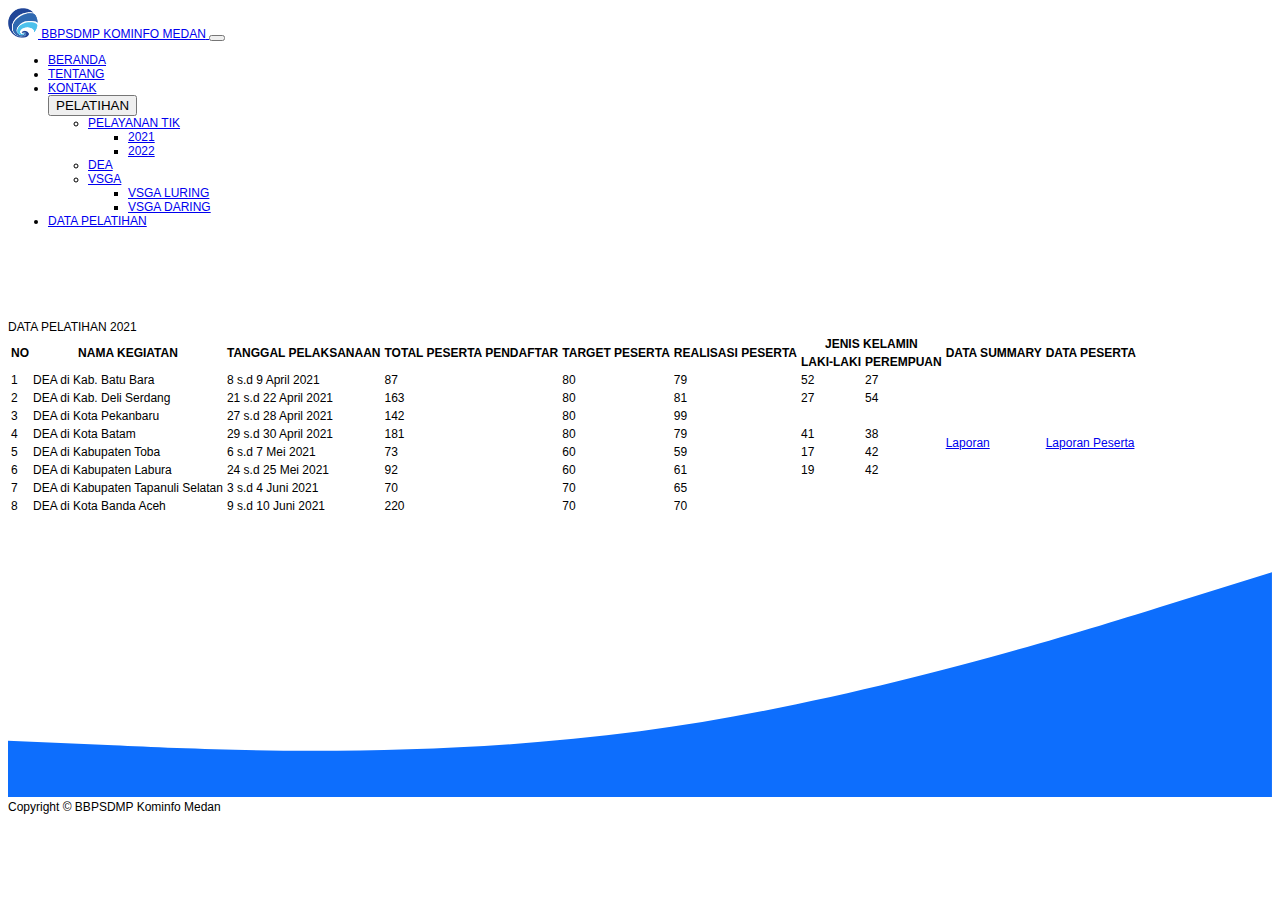
<file: datapelatihan.html>
<!DOCTYPE html>
<html lang="en">
<head>
  <!-- Required meta tags -->
    <meta charset="utf-8">
    <meta name="viewport" content="width=device-width, initial-scale=1">

    <!-- Bootstrap CSS -->
    <link href="https://cdn.jsdelivr.net/npm/bootstrap@5.0.0-beta3/dist/css/bootstrap.min.css" rel="stylesheet" integrity="sha384-eOJMYsd53ii+scO/bJGFsiCZc+5NDVN2yr8+0RDqr0Ql0h+rP48ckxlpbzKgwra6" crossorigin="anonymous">

    <link rel="stylesheet" type="text/css" href="style.css">
    <link rel="icon" href="image/logo-kominfo.png">
    <title>BBPSDMPK Medan | DATA PELATIHAN</title>
</head>
<body>

<style>
  body {
    font-family: 'Nunito Sans', sans-serif;
    font-size: 12px;
  }
</style>

<!-- Navbar -->
    <nav class="navbar navbar-expand-lg navbar-dark bg-primary fixed-top">
    <div class="container">
      <a class="navbar-brand" href="index">
        <img src="image/logo-kominfo.png" alt="" width="30" height="30" class="d-inline-block align-text-top">
        <span class="align-middle fs-6 fw-bold">BBPSDMP KOMINFO MEDAN</span>
      </a>
      <button class="navbar-toggler" type="button" data-bs-toggle="collapse" data-bs-target="#navbarSupportedContent" aria-controls="navbarSupportedContent" aria-expanded="false" aria-label="Toggle navigation">
          <span class="navbar-toggler-icon"></span>
      </button>
    <div class="collapse navbar-collapse" id="navbarSupportedContent">
        <ul class="navbar-nav ms-5 align-middle fw-bold fs-6">
          <li class="nav-item">
            <a class="nav-link active" aria-current="page" href="index">BERANDA</a>
          </li>
          <li class="nav-item">
            <a class="nav-link active" aria-current="page" id="about" href="index">TENTANG</a>
          </li>
          <li class="nav-item">
            <a class="nav-link active" aria-current="page"  id="kontak" href="index">KONTAK</a>
          </li>
          <div class="dropdown">
            <button class="btn btn-primary fw-bold fs-6 dropdown-toggle" id="datapelatihan" data-bs-toggle="dropdown">
              PELATIHAN
            </button>
          <ul class="dropdown-menu bg-primary" aria-labelledby="datapelatihan">
              <li class="dropdown-submenu">
              <a class="dropdown-item text-white dropdown-toggle" href="#">PELAYANAN TIK</a>
                <ul class="dropdown-menu">
                  <li><a class="dropdown-item text-white" href="pelayanantik">2021</a></li>
                  <li><a class="dropdown-item text-white" href="peltik2022">2022</a></li>
                </ul>
              </li>
              </li>
              <li><a class="dropdown-item text-white" href="dea" target="_blank">DEA</a></li>
              <li class="dropdown-submenu">
              <a class="dropdown-item text-white dropdown-toggle" href="#">VSGA</a>
                <ul class="dropdown-menu">
                  <li><a class="dropdown-item text-white" href="vsgaluring">VSGA LURING</a></li>
                  <li><a class="dropdown-item text-white" href="vsgadaring">VSGA DARING</a></li>
                </ul>
              </li>
          </ul>
          </div>
          <li class="nav-item">
              <a class="nav-link active" aria-current="page"  id="kontak" href="datapelatihan">DATA PELATIHAN</a>
          </li>
        </ul>
      </div>
    </div>
  </nav>
<!-- END NAV -->


<!--TABLE ADMINISTRASI -->
<div class="container" style="padding-top:80px">
  <div class="table-responsive">
    <table class="table align-middle table-sm table-bordered table-light table-hover">
      <div class="alert alert-info fs-2 fw-bold text-dark">
        DATA PELATIHAN 2021
      </div>
      <thead>
        <tr class="align-middle table-info text-center">
          <th rowspan="2">NO</th>
          <th rowspan="2">NAMA KEGIATAN</th>
          <th rowspan="2">TANGGAL PELAKSANAAN</th>
          <th rowspan="2">TOTAL PESERTA PENDAFTAR</th>
          <th rowspan="2">TARGET PESERTA</th>
          <th rowspan="2">REALISASI PESERTA</th>
          <th colspan="2">JENIS KELAMIN</th>
          <th rowspan="2">DATA SUMMARY</th>
          <th rowspan="2">DATA PESERTA</th>
          <tr class="text-center align-middle table-info">
          <th>LAKI-LAKI</th>
          <th>PEREMPUAN</th>
          </tr>
        </tr>
      </thead>
      <tbody>
        <!-- PELATIHAN DEA 2021 -->
        <tr class="text-center">
          <td>1</td>
          <td class="text-start">DEA di Kab. Batu Bara</td>
          <td>8 s.d 9 April 2021</td>
          <td>87</td>
          <td>80</td>
          <td>79</td>
          <td>52</td>
          <td>27</td>
          <td rowspan="8"><a href="https://komin.fo/DEA2021_datasummary">Laporan</a></td>
          <td rowspan="8"><a href="https://komin.fo/DEA2021_datapeserta">Laporan Peserta</a></td>
        </tr>

        <tr class="text-center">
          <td>2</td>
          <td class="text-start">DEA di Kab. Deli Serdang</td>
          <td>21 s.d 22 April 2021</td>
          <td>163</td>
          <td>80</td>
          <td>81</td>
          <td>27</td>
          <td>54</td>
        </tr>

        <tr class="text-center">
          <td>3</td>
          <td class="text-start">DEA di Kota Pekanbaru</td>
          <td>27 s.d 28 April 2021</td>
          <td>142</td>
          <td>80</td>
          <td>99</td>
          <td></td>
          <td></td>
        </tr>

        <tr class="text-center">
          <td>4</td>
          <td class="text-start">DEA di Kota Batam</td>
          <td>29 s.d 30 April 2021</td>
          <td>181</td>
          <td>80</td>
          <td>79</td>
          <td>41</td>
          <td>38</td>
        </tr>

        <tr class="text-center">
          <td>5</td>
          <td class="text-start">DEA di Kabupaten Toba</td>
          <td>6 s.d 7 Mei 2021</td>
          <td>73</td>
          <td>60</td>
          <td>59</td>
          <td>17</td>
          <td>42</td>
        </tr>

        <tr class="text-center">
          <td>6</td>
          <td class="text-start">DEA di Kabupaten Labura</td>
          <td>24 s.d 25 Mei 2021</td>
          <td>92</td>
          <td>60</td>
          <td>61</td>
          <td>19</td>
          <td>42</td>
        </tr>

        <tr class="text-center">
          <td>7</td>
          <td class="text-start">DEA di Kabupaten Tapanuli Selatan</td>
          <td>3 s.d 4 Juni 2021</td>
          <td>70</td>
          <td>70</td>
          <td>65</td>
          <td></td>
          <td></td>
        </tr>

        <tr class="text-center">
          <td>8</td>
          <td class="text-start">DEA di Kota Banda Aceh</td>
          <td>9 s.d 10 Juni 2021</td>
          <td>220</td>
          <td>70</td>
          <td>70</td>
          <td></td>
          <td></td>
        </tr>

        <!-- END PELATIHAN DEA 2021 -->
      <!-- END PELATIHAN 2021 -->
      </tbody>
    </table>
</div>
<!--END TABLE ADMINISTRASI -->

<!-- Option 1: Bootstrap Bundle with Popper -->
<script src="https://cdn.jsdelivr.net/npm/bootstrap@5.0.0-beta3/dist/js/bootstrap.bundle.min.js" integrity="sha384-JEW9xMcG8R+pH31jmWH6WWP0WintQrMb4s7ZOdauHnUtxwoG2vI5DkLtS3qm9Ekf" crossorigin="anonymous"></script>
</div>
<svg xmlns="http://www.w3.org/2000/svg" viewBox="0 0 1440 320"><path fill="#0d6efd" fill-opacity="1" d="M0,256L120,261.3C240,267,480,277,720,245.3C960,213,1200,139,1320,101.3L1440,64L1440,320L1320,320C1200,320,960,320,720,320C480,320,240,320,120,320L0,320Z"></path></svg>
<footer class="bg-primary text-white text-center fw-bold pb-3">
  Copyright &copy BBPSDMP Kominfo Medan
</footer>

</body>
</html>
</file>
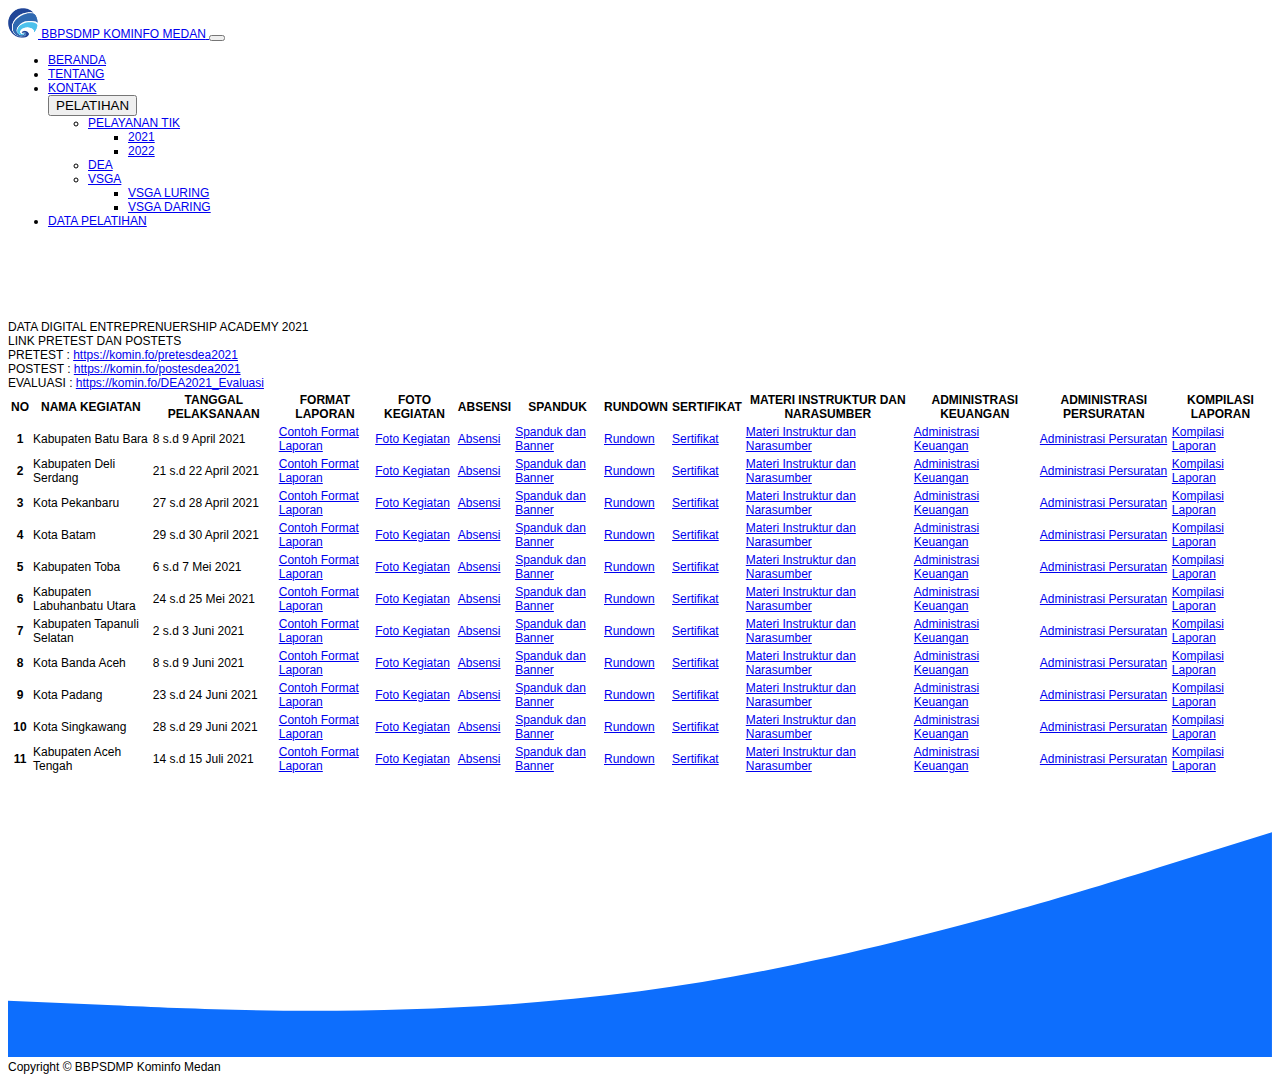
<file: dea.html>
<!DOCTYPE html>
<html lang="en">
<head>
  <!-- Required meta tags -->
    <meta charset="utf-8">
    <meta name="viewport" content="width=device-width, initial-scale=1">

    <!-- Bootstrap CSS -->
    <link href="https://cdn.jsdelivr.net/npm/bootstrap@5.0.0-beta3/dist/css/bootstrap.min.css" rel="stylesheet" integrity="sha384-eOJMYsd53ii+scO/bJGFsiCZc+5NDVN2yr8+0RDqr0Ql0h+rP48ckxlpbzKgwra6" crossorigin="anonymous">

    <link rel="stylesheet" type="text/css" href="style.css">
    <link rel="icon" href="image/logo-kominfo.png">
    <title>BBPSDMPK Medan | DEA 2021</title>
</head>
<body>

<style>
  body {
    font-family: 'Nunito Sans', sans-serif;
    font-size: 12px;
  }
</style>

<!-- Navbar -->
    <nav class="navbar navbar-expand-lg navbar-dark bg-primary fixed-top">
    <div class="container">
      <a class="navbar-brand" href="index">
        <img src="image/logo-kominfo.png" alt="" width="30" height="30" class="d-inline-block align-text-top">
        <span class="align-middle fs-6 fw-bold">BBPSDMP KOMINFO MEDAN</span>
      </a>
      <button class="navbar-toggler" type="button" data-bs-toggle="collapse" data-bs-target="#navbarSupportedContent" aria-controls="navbarSupportedContent" aria-expanded="false" aria-label="Toggle navigation">
          <span class="navbar-toggler-icon"></span>
      </button>
    <div class="collapse navbar-collapse" id="navbarSupportedContent">
        <ul class="navbar-nav ms-5 align-middle fw-bold fs-6">
          <li class="nav-item">
            <a class="nav-link active" aria-current="page" href="index">BERANDA</a>
          </li>
          <li class="nav-item">
            <a class="nav-link active" aria-current="page" id="about" href="index">TENTANG</a>
          </li>
          <li class="nav-item">
            <a class="nav-link active" aria-current="page"  id="kontak" href="index">KONTAK</a>
          </li>
          <div class="dropdown">
            <button class="btn btn-primary fw-bold fs-6 dropdown-toggle" id="datapelatihan" data-bs-toggle="dropdown">
              PELATIHAN
            </button>
          <ul class="dropdown-menu bg-primary" aria-labelledby="datapelatihan">
              <li class="dropdown-submenu">
              <a class="dropdown-item text-white dropdown-toggle" href="#">PELAYANAN TIK</a>
                <ul class="dropdown-menu">
                  <li><a class="dropdown-item text-white" href="pelayanantik">2021</a></li>
                  <li><a class="dropdown-item text-white" href="peltik2022">2022</a></li>
                </ul>
              </li>
              </li>
              <li><a class="dropdown-item text-white" href="dea" target="_blank">DEA</a></li>
              <li class="dropdown-submenu">
              <a class="dropdown-item text-white dropdown-toggle" href="#">VSGA</a>
                <ul class="dropdown-menu">
                  <li><a class="dropdown-item text-white" href="vsgaluring">VSGA LURING</a></li>
                  <li><a class="dropdown-item text-white" href="vsgadaring">VSGA DARING</a></li>
                </ul>
              </li>
          </ul>
          </div>
          <li class="nav-item">
              <a class="nav-link active" aria-current="page"  id="kontak" href="datapelatihan">DATA PELATIHAN</a>
          </li>
        </ul>
      </div>
    </div>
  </nav>
<!-- END NAV -->


<!--TABLE ADMINISTRASI -->
<div class="container" style="padding-top:80px;">
  <div class="table-responsive">
    <table class="table align-middle text-center table-sm table-bordered table-light table-hover">
      <div class="alert alert-success fw-bold fs-2 text-dark">
        DATA DIGITAL ENTREPRENUERSHIP ACADEMY 2021
      </div>

      <!-- LINK PRETEST DAN POSTEST -->
      <div class="alert alert-warning fw-bold text-dark">
        LINK PRETEST DAN POSTETS <br>
        PRETEST : <a href="https://komin.fo/pretesdea2021">https://komin.fo/pretesdea2021</a> <br>
        POSTEST : <a href="https://komin.fo/postesdea2021" target="_blank">https://komin.fo/postesdea2021</a><br>
        EVALUASI : <a href="https://komin.fo/DEA2021_Evaluasi" target="_blank">https://komin.fo/DEA2021_Evaluasi</a>
      </div>
      <!-- ENDLINK PRETEST DAN POSTEST -->

      <thead>
        <tr class="align-middle table-success">
          <th scope="col">NO</th>
          <th scope="col">NAMA KEGIATAN</th>
          <th scope="col">TANGGAL PELAKSANAAN</th>
          <th scope="col">FORMAT LAPORAN</th>
          <th scope="col">FOTO KEGIATAN</th>
          <th scope="col">ABSENSI</th>
          <th scope="col">SPANDUK</th>
          <th scope="col">RUNDOWN</th>
          <th scope="col">SERTIFIKAT</th>
          <th scope="col">MATERI INSTRUKTUR DAN NARASUMBER</th>
          <th scope="col">ADMINISTRASI KEUANGAN</th>
          <th scope="col">ADMINISTRASI PERSURATAN</th>
          <th scope="col">KOMPILASI LAPORAN</th>
        </tr>
      </thead>
      <tbody>

        <!-- KABUPATEN BATU BARA -->
        <tr>
          <th scope="row">1</th>
          <td>Kabupaten Batu Bara</td>
          <td>8 s.d 9 April 2021</td>
          <td><a href="https://komin.fo/DEA21_ContohFormatLaporan" target="_blank">Contoh Format Laporan</a></td>
          <td><a href="https://komin.fo/DEA21_FotoKegiatan" target="_blank">Foto Kegiatan</a></td>
          <td><a href="https://komin.fo/DEA21_Absensi" target="_blank">Absensi</a></td>
          <td><a href="https://komin.fo/DEA21_Spanduk-Banner" target="_blank">Spanduk dan Banner</a></td>
          <td><a href="https://komin.fo/DEA21_Rundown" target="_blank">Rundown</a></td>
          <td><a href="https://komin.fo/DEA21_Sertifikat" target="_blank">Sertifikat</a></td>
          <td><a href="https://komin.fo/DEA21_MateriInstrukturNarasumber" target="_blank">Materi Instruktur dan Narasumber</a></td>
          <td><a href="https://komin.fo/DEA21_AministrasiKeuangan" target="_blank">Administrasi Keuangan</a></td>
          <td><a href="https://komin.fo/DEA21_AdministrasiPersuratan" target="_blank">Administrasi Persuratan</a></td>
          <td><a href="https://komin.fo/DEA21_KompilasiLaporan" target="_blank">Kompilasi Laporan</a></td>
        </tr>

        <!-- KABUPATEN DELI SERDANG -->
        <tr>
          <th scope="row">2</th>
          <td>Kabupaten Deli Serdang</td>
          <td>21 s.d 22 April 2021</td>
          <td><a href="https://komin.fo/DEA21_ContohFormatLaporan" target="_blank">Contoh Format Laporan</a></td>
          <td><a href="https://komin.fo/DEA21_FotoKegiatan" target="_blank">Foto Kegiatan</a></td>
          <td><a href="https://komin.fo/DEA21_Absensi" target="_blank">Absensi</a></td>
          <td><a href="https://komin.fo/DEA21_Spanduk-Banner" target="_blank">Spanduk dan Banner</a></td>
          <td><a href="https://komin.fo/DEA21_Rundown" target="_blank">Rundown</a></td>
          <td><a href="https://komin.fo/DEA21_Sertifikat" target="_blank">Sertifikat</a></td>
          <td><a href="https://komin.fo/DEA21_MateriInstrukturNarasumber" target="_blank">Materi Instruktur dan Narasumber</a></td>
          <td><a href="https://komin.fo/DEA21_AministrasiKeuangan" target="_blank">Administrasi Keuangan</a></td>
          <td><a href="https://komin.fo/DEA21_AdministrasiPersuratan" target="_blank">Administrasi Persuratan</a></td>
          <td><a href="https://komin.fo/DEA21_KompilasiLaporan" target="_blank">Kompilasi Laporan</a></td>
        </tr>

        <!-- KOTA PEKANBARU -->
        <tr>
          <th scope="row">3</th>
          <td>Kota Pekanbaru</td>
          <td>27 s.d 28 April 2021</td>
          <td><a href="https://komin.fo/DEA21_ContohFormatLaporan" target="_blank">Contoh Format Laporan</a></td>
          <td><a href="https://komin.fo/DEA21_FotoKegiatan" target="_blank">Foto Kegiatan</a></td>
          <td><a href="https://komin.fo/DEA21_Absensi" target="_blank">Absensi</a></td>
          <td><a href="https://komin.fo/DEA21_Spanduk-Banner" target="_blank">Spanduk dan Banner</a></td>
          <td><a href="https://komin.fo/DEA21_Rundown" target="_blank">Rundown</a></td>
          <td><a href="https://komin.fo/DEA21_Sertifikat" target="_blank">Sertifikat</a></td>
          <td><a href="https://komin.fo/DEA21_MateriInstrukturNarasumber" target="_blank">Materi Instruktur dan Narasumber</a></td>
          <td><a href="https://komin.fo/DEA21_AministrasiKeuangan" target="_blank">Administrasi Keuangan</a></td>
          <td><a href="https://komin.fo/DEA21_AdministrasiPersuratan" target="_blank">Administrasi Persuratan</a></td>
          <td><a href="https://komin.fo/DEA21_KompilasiLaporan" target="_blank">Kompilasi Laporan</a></td>
        </tr>

        <!-- KOTA BATAM -->
        <tr>
          <th scope="row">4</th>
          <td>Kota Batam</td>
          <td>29 s.d 30 April 2021</td>
          <td><a href="https://komin.fo/DEA21_ContohFormatLaporan" target="_blank">Contoh Format Laporan</a></td>
          <td><a href="https://komin.fo/DEA21_FotoKegiatan" target="_blank">Foto Kegiatan</a></td>
          <td><a href="https://komin.fo/DEA21_Absensi" target="_blank">Absensi</a></td>
          <td><a href="https://komin.fo/DEA21_Spanduk-Banner" target="_blank">Spanduk dan Banner</a></td>
          <td><a href="https://komin.fo/DEA21_Rundown" target="_blank">Rundown</a></td>
          <td><a href="https://komin.fo/DEA21_Sertifikat" target="_blank">Sertifikat</a></td>
          <td><a href="https://komin.fo/DEA21_MateriInstrukturNarasumber" target="_blank">Materi Instruktur dan Narasumber</a></td>
          <td><a href="https://komin.fo/DEA21_AministrasiKeuangan" target="_blank">Administrasi Keuangan</a></td>
          <td><a href="https://komin.fo/DEA21_AdministrasiPersuratan" target="_blank">Administrasi Persuratan</a></td>
          <td><a href="https://komin.fo/DEA21_KompilasiLaporan" target="_blank">Kompilasi Laporan</a></td>
        </tr>

        <!-- KOTA TOBA SAMOSIR -->  
        <tr>
          <th scope="row">5</th>
          <td>Kabupaten Toba</td>
          <td>6 s.d 7 Mei 2021</td>
          <td><a href="https://komin.fo/DEA21_ContohFormatLaporan" target="_blank">Contoh Format Laporan</a></td>
          <td><a href="https://komin.fo/DEA21_FotoKegiatan" target="_blank">Foto Kegiatan</a></td>
          <td><a href="https://komin.fo/DEA21_Absensi" target="_blank">Absensi</a></td>
          <td><a href="https://komin.fo/DEA21_Spanduk-Banner" target="_blank">Spanduk dan Banner</a></td>
          <td><a href="https://komin.fo/DEA21_Rundown" target="_blank">Rundown</a></td>
          <td><a href="https://komin.fo/DEA21_Sertifikat" target="_blank">Sertifikat</a></td>
          <td><a href="https://komin.fo/DEA21_MateriInstrukturNarasumber" target="_blank">Materi Instruktur dan Narasumber</a></td>
          <td><a href="https://komin.fo/DEA21_AministrasiKeuangan" target="_blank">Administrasi Keuangan</a></td>
          <td><a href="https://komin.fo/DEA21_AdministrasiPersuratan" target="_blank">Administrasi Persuratan</a></td>
          <td><a href="https://komin.fo/DEA21_KompilasiLaporan" target="_blank">Kompilasi Laporan</a></td>
        </tr>

        <!-- KABUPATEN LABUHANBATU UTARA -->
        <tr>
          <th scope="row">6</th>
          <td>Kabupaten Labuhanbatu Utara</td>
          <td>24 s.d 25 Mei 2021</td>
          <td><a href="https://komin.fo/DEA21_ContohFormatLaporan" target="_blank">Contoh Format Laporan</a></td>
          <td><a href="https://komin.fo/DEA21_FotoKegiatan" target="_blank">Foto Kegiatan</a></td>
          <td><a href="https://komin.fo/DEA21_Absensi" target="_blank">Absensi</a></td>
          <td><a href="https://komin.fo/DEA21_Spanduk-Banner" target="_blank">Spanduk dan Banner</a></td>
          <td><a href="https://komin.fo/DEA21_Rundown" target="_blank">Rundown</a></td>
          <td><a href="https://komin.fo/DEA21_Sertifikat" target="_blank">Sertifikat</a></td>
          <td><a href="https://komin.fo/DEA21_MateriInstrukturNarasumber" target="_blank">Materi Instruktur dan Narasumber</a></td>
          <td><a href="https://komin.fo/DEA21_AministrasiKeuangan" target="_blank">Administrasi Keuangan</a></td>
          <td><a href="https://komin.fo/DEA21_AdministrasiPersuratan" target="_blank">Administrasi Persuratan</a></td>
          <td><a href="https://komin.fo/DEA21_KompilasiLaporan" target="_blank">Kompilasi Laporan</a></td>
        </tr>

         <!-- KABUPATEN TAPANULI SELATAN -->
        <tr>
          <th scope="row">7</th>
          <td>Kabupaten Tapanuli Selatan</td>
          <td>2 s.d 3 Juni 2021</td>
          <td><a href="https://komin.fo/DEA21_ContohFormatLaporan" target="_blank">Contoh Format Laporan</a></td>
          <td><a href="https://komin.fo/DEA21_FotoKegiatan" target="_blank">Foto Kegiatan</a></td>
          <td><a href="https://komin.fo/DEA21_Absensi" target="_blank">Absensi</a></td>
          <td><a href="https://komin.fo/DEA21_Spanduk-Banner" target="_blank">Spanduk dan Banner</a></td>
          <td><a href="https://komin.fo/DEA21_Rundown" target="_blank">Rundown</a></td>
          <td><a href="https://komin.fo/DEA21_Sertifikat" target="_blank">Sertifikat</a></td>
          <td><a href="https://komin.fo/DEA21_MateriInstrukturNarasumber" target="_blank">Materi Instruktur dan Narasumber</a></td>
          <td><a href="https://komin.fo/DEA21_AministrasiKeuangan" target="_blank">Administrasi Keuangan</a></td>
          <td><a href="https://komin.fo/DEA21_AdministrasiPersuratan" target="_blank">Administrasi Persuratan</a></td>
          <td><a href="https://komin.fo/DEA21_KompilasiLaporan" target="_blank">Kompilasi Laporan</a></td>
        </tr>

        <!-- KOTA BANDA ACEH -->
        <tr>
          <th scope="row">8</th>
          <td>Kota Banda Aceh</td>
          <td>8 s.d 9 Juni 2021</td>
          <td><a href="https://komin.fo/DEA21_ContohFormatLaporan" target="_blank">Contoh Format Laporan</a></td>
          <td><a href="https://komin.fo/DEA21_FotoKegiatan" target="_blank">Foto Kegiatan</a></td>
          <td><a href="https://komin.fo/DEA21_Absensi" target="_blank">Absensi</a></td>
          <td><a href="https://komin.fo/DEA21_Spanduk-Banner" target="_blank">Spanduk dan Banner</a></td>
          <td><a href="https://komin.fo/DEA21_Rundown" target="_blank">Rundown</a></td>
          <td><a href="https://komin.fo/DEA21_Sertifikat" target="_blank">Sertifikat</a></td>
          <td><a href="https://komin.fo/DEA21_MateriInstrukturNarasumber" target="_blank">Materi Instruktur dan Narasumber</a></td>
          <td><a href="https://komin.fo/DEA21_AministrasiKeuangan" target="_blank">Administrasi Keuangan</a></td>
          <td><a href="https://komin.fo/DEA21_AdministrasiPersuratan" target="_blank">Administrasi Persuratan</a></td>
          <td><a href="https://komin.fo/DEA21_KompilasiLaporan" target="_blank">Kompilasi Laporan</a></td>
        </tr>

        <!-- KOTA PADANG -->
        <tr>
          <th scope="row">9</th>
          <td>Kota Padang</td>
          <td>23 s.d 24 Juni 2021</td>
          <td><a href="https://komin.fo/DEA21_ContohFormatLaporan" target="_blank">Contoh Format Laporan</a></td>
          <td><a href="https://komin.fo/DEA21_FotoKegiatan" target="_blank">Foto Kegiatan</a></td>
          <td><a href="https://komin.fo/DEA21_Absensi" target="_blank">Absensi</a></td>
          <td><a href="https://komin.fo/DEA21_Spanduk-Banner" target="_blank">Spanduk dan Banner</a></td>
          <td><a href="https://komin.fo/DEA21_Rundown" target="_blank">Rundown</a></td>
          <td><a href="https://komin.fo/DEA21_Sertifikat" target="_blank">Sertifikat</a></td>
          <td><a href="https://komin.fo/DEA21_MateriInstrukturNarasumber" target="_blank">Materi Instruktur dan Narasumber</a></td>
          <td><a href="https://komin.fo/DEA21_AministrasiKeuangan" target="_blank">Administrasi Keuangan</a></td>
          <td><a href="https://komin.fo/DEA21_AdministrasiPersuratan" target="_blank">Administrasi Persuratan</a></td>
          <td><a href="https://komin.fo/DEA21_KompilasiLaporan" target="_blank">Kompilasi Laporan</a></td>
        </tr>

        <!-- KOTA SINGKAWANG -->
        <tr>
          <th scope="row">10</th>
          <td>Kota Singkawang</td>
          <td>28 s.d 29 Juni 2021</td>
          <td><a href="https://komin.fo/DEA21_ContohFormatLaporan" target="_blank">Contoh Format Laporan</a></td>
          <td><a href="https://komin.fo/DEA21_FotoKegiatan" target="_blank">Foto Kegiatan</a></td>
          <td><a href="https://komin.fo/DEA21_Absensi" target="_blank">Absensi</a></td>
          <td><a href="https://komin.fo/DEA21_Spanduk-Banner" target="_blank">Spanduk dan Banner</a></td>
          <td><a href="https://komin.fo/DEA21_Rundown" target="_blank">Rundown</a></td>
          <td><a href="https://komin.fo/DEA21_Sertifikat" target="_blank">Sertifikat</a></td>
          <td><a href="https://komin.fo/DEA21_MateriInstrukturNarasumber" target="_blank">Materi Instruktur dan Narasumber</a></td>
          <td><a href="https://komin.fo/DEA21_AministrasiKeuangan" target="_blank">Administrasi Keuangan</a></td>
          <td><a href="https://komin.fo/DEA21_AdministrasiPersuratan" target="_blank">Administrasi Persuratan</a></td>
          <td><a href="https://komin.fo/DEA21_KompilasiLaporan" target="_blank">Kompilasi Laporan</a></td>
        </tr>

        <!-- KOTA TAPANULI SELATAN -->
        <tr>
          <th scope="row">11</th>
          <td>Kabupaten Aceh Tengah</td>
          <td>14 s.d 15 Juli 2021</td>
          <td><a href="https://komin.fo/DEA21_ContohFormatLaporan" target="_blank">Contoh Format Laporan</a></td>
          <td><a href="https://komin.fo/DEA21_FotoKegiatan" target="_blank">Foto Kegiatan</a></td>
          <td><a href="https://komin.fo/DEA21_Absensi" target="_blank">Absensi</a></td>
          <td><a href="https://komin.fo/DEA21_Spanduk-Banner" target="_blank">Spanduk dan Banner</a></td>
          <td><a href="https://komin.fo/DEA21_Rundown" target="_blank">Rundown</a></td>
          <td><a href="https://komin.fo/DEA21_Sertifikat" target="_blank">Sertifikat</a></td>
          <td><a href="https://komin.fo/DEA21_MateriInstrukturNarasumber" target="_blank">Materi Instruktur dan Narasumber</a></td>
          <td><a href="https://komin.fo/DEA21_AministrasiKeuangan" target="_blank">Administrasi Keuangan</a></td>
          <td><a href="https://komin.fo/DEA21_AdministrasiPersuratan" target="_blank">Administrasi Persuratan</a></td>
          <td><a href="https://komin.fo/DEA21_KompilasiLaporan" target="_blank">Kompilasi Laporan</a></td>
        </tr>
      </tbody>
    </table>
</div>
<!--END TABLE ADMINISTRASI -->

<!-- Option 1: Bootstrap Bundle with Popper -->
<script src="https://cdn.jsdelivr.net/npm/bootstrap@5.0.0-beta3/dist/js/bootstrap.bundle.min.js" integrity="sha384-JEW9xMcG8R+pH31jmWH6WWP0WintQrMb4s7ZOdauHnUtxwoG2vI5DkLtS3qm9Ekf" crossorigin="anonymous"></script>
</div>
<svg xmlns="http://www.w3.org/2000/svg" viewBox="0 0 1440 320"><path fill="#0d6efd" fill-opacity="1" d="M0,256L120,261.3C240,267,480,277,720,245.3C960,213,1200,139,1320,101.3L1440,64L1440,320L1320,320C1200,320,960,320,720,320C480,320,240,320,120,320L0,320Z"></path></svg>
<footer class="bg-primary text-white text-center fw-bold pb-3">
  Copyright &copy BBPSDMP Kominfo Medan
</footer>

</body>
</html>
</file>
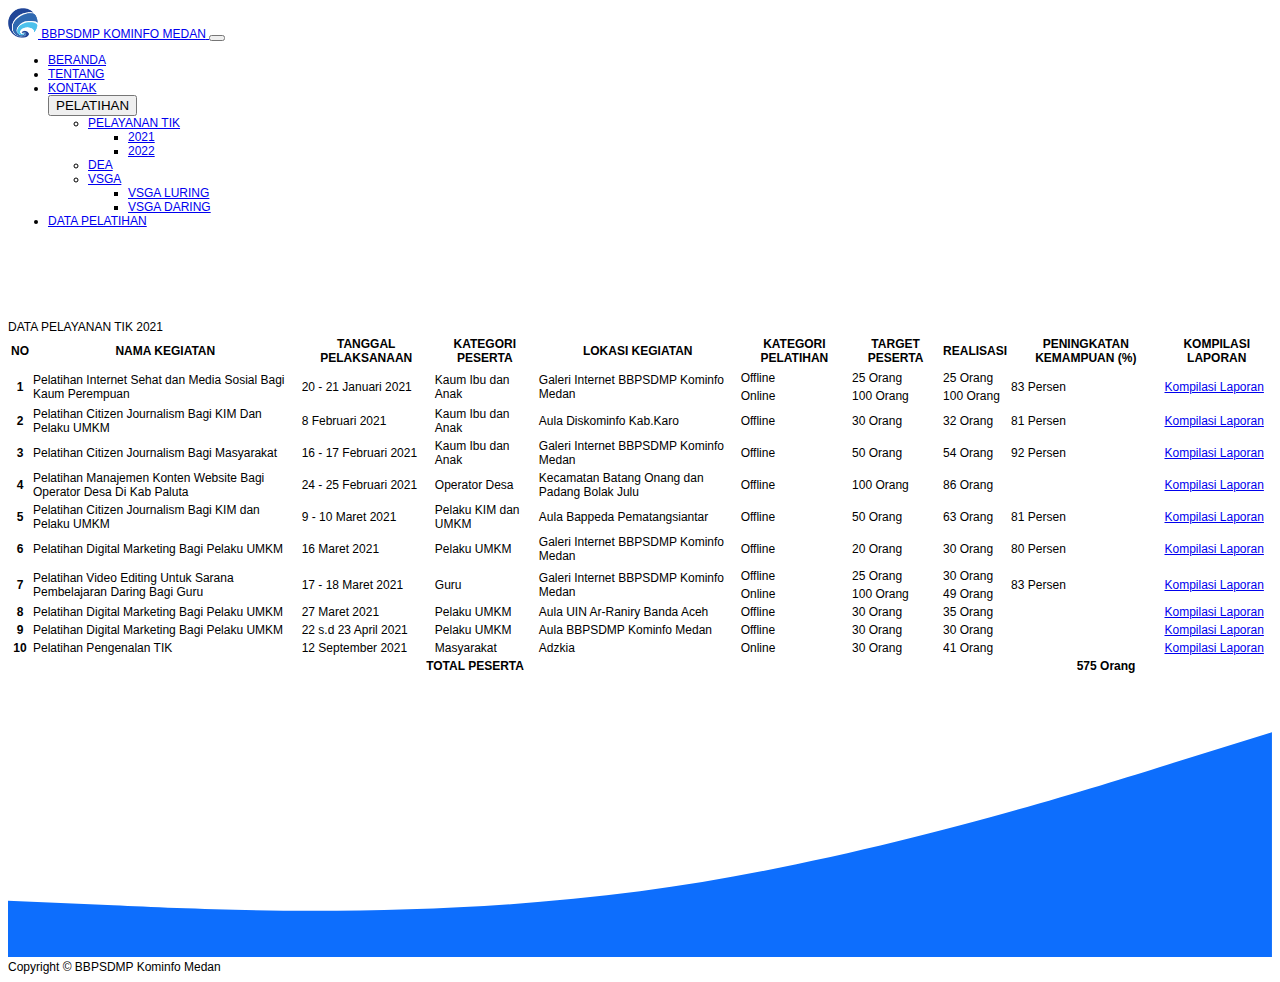
<file: pelayanantik.html>
<!DOCTYPE html>
<html lang="en">
<head>
  <!-- Required meta tags -->
    <meta charset="utf-8">
    <meta name="viewport" content="width=device-width, initial-scale=1">

    <!-- Bootstrap CSS -->
    <link href="https://cdn.jsdelivr.net/npm/bootstrap@5.0.0-beta3/dist/css/bootstrap.min.css" rel="stylesheet" integrity="sha384-eOJMYsd53ii+scO/bJGFsiCZc+5NDVN2yr8+0RDqr0Ql0h+rP48ckxlpbzKgwra6" crossorigin="anonymous">

    <link rel="stylesheet" type="text/css" href="style.css">
    <link rel="icon" href="image/logo-kominfo.png">
    <title>BBPSDMPK Medan | PELAYANAN TIK 2021</title>
</head>
<body>

<style>
  body {
    font-family: 'Nunito Sans', sans-serif;
    font-size: 12px;
  }
</style>

<!-- Navbar -->
    <nav class="navbar navbar-expand-lg navbar-dark bg-primary fixed-top">
    <div class="container">
      <a class="navbar-brand" href="index">
        <img src="image/logo-kominfo.png" alt="" width="30" height="30" class="d-inline-block align-text-top">
        <span class="align-middle fs-6 fw-bold">BBPSDMP KOMINFO MEDAN</span>
      </a>
      <button class="navbar-toggler" type="button" data-bs-toggle="collapse" data-bs-target="#navbarSupportedContent" aria-controls="navbarSupportedContent" aria-expanded="false" aria-label="Toggle navigation">
          <span class="navbar-toggler-icon"></span>
      </button>
    <div class="collapse navbar-collapse" id="navbarSupportedContent">
        <ul class="navbar-nav ms-5 align-middle fw-bold fs-6">
          <li class="nav-item">
            <a class="nav-link active" aria-current="page" href="index">BERANDA</a>
          </li>
          <li class="nav-item">
            <a class="nav-link active" aria-current="page" id="about" href="index">TENTANG</a>
          </li>
          <li class="nav-item">
            <a class="nav-link active" aria-current="page"  id="kontak" href="index">KONTAK</a>
          </li>
          <div class="dropdown">
            <button class="btn btn-primary fw-bold fs-6 dropdown-toggle" id="datapelatihan" data-bs-toggle="dropdown">
              PELATIHAN
            </button>
          <ul class="dropdown-menu bg-primary" aria-labelledby="datapelatihan">
              <li class="dropdown-submenu">
              <a class="dropdown-item text-white dropdown-toggle" href="#">PELAYANAN TIK</a>
                <ul class="dropdown-menu">
                  <li><a class="dropdown-item text-white" href="pelayanantik">2021</a></li>
                  <li><a class="dropdown-item text-white" href="peltik2022">2022</a></li>
                </ul>
              </li>
              </li>
              <li><a class="dropdown-item text-white" href="dea" target="_blank">DEA</a></li>
              <li class="dropdown-submenu">
              <a class="dropdown-item text-white dropdown-toggle" href="#">VSGA</a>
                <ul class="dropdown-menu">
                  <li><a class="dropdown-item text-white" href="vsgaluring">VSGA LURING</a></li>
                  <li><a class="dropdown-item text-white" href="vsgadaring">VSGA DARING</a></li>
                </ul>
              </li>
          </ul>
          </div>
          <li class="nav-item">
              <a class="nav-link active" aria-current="page"  id="kontak" href="datapelatihan">DATA PELATIHAN</a>
          </li>
        </ul>
      </div>
    </div>
  </nav>
<!-- END NAV -->

<!--TABLE ADMINISTRASI -->
<div class="container" style="padding-top:80px">
  <div class="table-responsive">
    <table class="table align-middle text-center table-sm table-bordered table-light table-hover">
      <div class="alert alert-danger fs-2 fw-bold text-dark">
        DATA PELAYANAN TIK 2021
      </div>
      <thead>
        <tr class="align-middle table-danger">
          <th scope="col">NO</th>
          <th scope="col">NAMA KEGIATAN</th>
          <th scope="col">TANGGAL PELAKSANAAN</th>
          <th scope="col">KATEGORI PESERTA</th>
          <th scope="col">LOKASI KEGIATAN</th>
          <th scope="col">KATEGORI PELATIHAN</th>
          <th scope="col">TARGET PESERTA</th>
          <th scope="col">REALISASI</th>
          <th scope="col">PENINGKATAN KEMAMPUAN (%)</th>
          <th scope="col">KOMPILASI LAPORAN</th>
        </tr>
      </thead>
      <tbody>

      <!-- PELAYANAN TIK 2021 -->
      <tr>
        <tr>
          <th rowspan="2">1</th>
          <td class="align-middle text-start" rowspan="2">Pelatihan Internet Sehat dan Media Sosial Bagi Kaum Perempuan</td>
          <td class="text-start" rowspan="2">20 - 21 Januari 2021</td>
          <td rowspan="2">Kaum Ibu dan Anak</td>
          <td class="text-start" rowspan="2">Galeri Internet BBPSDMP Kominfo Medan</td>
          <td>Offline</td>
          <td>25 Orang</td>
          <td>25 Orang</td>
          <td rowspan="2">83 Persen</td>
          <td rowspan="2"><a href="https://drive.google.com/drive/folders/16_Q6qbOtmfg4VVFodolgFRumC2EybomO?usp=sharing" target="_blank">Kompilasi Laporan</a></td>
        </tr>
          <td>Online</td>
          <td>100 Orang</td>
          <td>100 Orang</td>
      </tr>

      <tr>
          <th>2</th>
          <td class="align-middle text-start">Pelatihan Citizen Journalism Bagi KIM Dan Pelaku UMKM</td>
          <td class="text-start">8 Februari 2021</td>
          <td>Kaum Ibu dan Anak</td>
          <td class="text-start">Aula Diskominfo Kab.Karo</td>
          <td>Offline</td>
          <td>30 Orang</td>
          <td>32 Orang</td>
          <td>81 Persen</td>
          <td><a href="https://drive.google.com/drive/folders/16_Q6qbOtmfg4VVFodolgFRumC2EybomO?usp=sharing" target="_blank">Kompilasi Laporan</a></td>
      </tr>

      <tr>
          <th>3</th>
          <td class="align-middle text-start">Pelatihan Citizen Journalism Bagi Masyarakat</td>
          <td class="text-start">16 - 17 Februari 2021</td>
          <td>Kaum Ibu dan Anak</td>
          <td class="text-start">Galeri Internet BBPSDMP Kominfo Medan</td>
          <td>Offline</td>
          <td>50 Orang</td>
          <td>54 Orang</td>
          <td>92 Persen</td>
          <td><a href="https://drive.google.com/drive/folders/16_Q6qbOtmfg4VVFodolgFRumC2EybomO?usp=sharing" target="_blank">Kompilasi Laporan</a></td>
      </tr>

      <tr>
          <th>4</th>
          <td class="align-middle text-start">Pelatihan Manajemen Konten Website Bagi Operator Desa Di Kab Paluta</td>
          <td class="text-start">24 - 25 Februari 2021</td>
          <td>Operator Desa</td>
          <td class="text-start">Kecamatan Batang Onang dan Padang Bolak Julu</td>
          <td>Offline</td>
          <td>100 Orang</td>
          <td>86 Orang</td>
          <td></td>
          <td><a href="https://drive.google.com/drive/folders/16_Q6qbOtmfg4VVFodolgFRumC2EybomO?usp=sharing" target="_blank">Kompilasi Laporan</a></td>
      </tr>

      <tr>
          <th>5</th>
          <td class="align-middle text-start">Pelatihan Citizen Journalism Bagi KIM dan Pelaku UMKM</td>
          <td class="text-start">9 - 10 Maret 2021</td>
          <td>Pelaku KIM dan UMKM</td>
          <td class="text-start">Aula Bappeda Pematangsiantar</td>
          <td>Offline</td>
          <td>50 Orang</td>
          <td>63 Orang</td>
          <td>81 Persen</td>
          <td><a href="https://drive.google.com/drive/folders/16_Q6qbOtmfg4VVFodolgFRumC2EybomO?usp=sharing" target="_blank">Kompilasi Laporan</a></td>
      </tr>

      <tr>
          <th>6</th>
          <td class="align-middle text-start">Pelatihan Digital Marketing Bagi Pelaku UMKM</td>
          <td class="text-start">16 Maret 2021</td>
          <td>Pelaku UMKM</td>
          <td class="text-start">Galeri Internet BBPSDMP Kominfo Medan</td>
          <td>Offline</td>
          <td>20 Orang</td>
          <td>30 Orang</td>
          <td>80 Persen</td>
          <td><a href="https://drive.google.com/drive/folders/16_Q6qbOtmfg4VVFodolgFRumC2EybomO?usp=sharing" target="_blank">Kompilasi Laporan</a></td>
      </tr>

      <tr>
        <tr>
          <th rowspan="2">7</th>
          <td class="align-middle text-start" rowspan="2">Pelatihan Video Editing Untuk Sarana Pembelajaran Daring Bagi Guru</td>
          <td class="text-start" rowspan="2">17 - 18 Maret 2021</td>
          <td rowspan="2">Guru</td>
          <td class="text-start" rowspan="2">Galeri Internet BBPSDMP Kominfo Medan</td>
          <td>Offline</td>
          <td>25 Orang</td>
          <td>30 Orang</td>
          <td rowspan="2">83 Persen</td>
          <td rowspan="2"><a href="https://drive.google.com/drive/folders/16_Q6qbOtmfg4VVFodolgFRumC2EybomO?usp=sharing" target="_blank">Kompilasi Laporan</a></td>
        </tr>
          <td>Online</td>
          <td>100 Orang</td>
          <td>49 Orang</td>
      </tr>

      <tr>
          <th>8</th>
          <td class="align-middle text-start">Pelatihan Digital Marketing Bagi Pelaku UMKM</td>
          <td class="text-start">27 Maret 2021</td>
          <td>Pelaku UMKM</td>
          <td class="text-start">Aula UIN Ar-Raniry Banda Aceh</td>
          <td>Offline</td>
          <td>30 Orang</td>
          <td>35 Orang</td>
          <td></td>
          <td><a href="https://drive.google.com/drive/folders/16_Q6qbOtmfg4VVFodolgFRumC2EybomO?usp=sharing" target="_blank">Kompilasi Laporan</a></td>
      </tr>

       <tr>
          <th>9</th>
          <td class="align-middle text-start">Pelatihan Digital Marketing Bagi Pelaku UMKM</td>
          <td class="text-start">22 s.d 23 April 2021</td>
          <td>Pelaku UMKM</td>
          <td class="text-start">Aula BBPSDMP Kominfo Medan</td>
          <td>Offline</td>
          <td>30 Orang</td>
          <td>30 Orang</td>
          <td></td>
          <td><a href="https://drive.google.com/drive/folders/16_Q6qbOtmfg4VVFodolgFRumC2EybomO?usp=sharing" target="_blank">Kompilasi Laporan</a></td>
      </tr>

      <tr>
          <th>10</th>
          <td class="align-middle text-start">Pelatihan Pengenalan TIK</td>
          <td class="text-start">12 September 2021</td>
          <td>Masyarakat</td>
          <td class="text-start">Adzkia</td>
          <td>Online</td>
          <td>30 Orang</td>
          <td>41 Orang</td>
          <td></td>
          <td><a href="https://drive.google.com/drive/folders/16_Q6qbOtmfg4VVFodolgFRumC2EybomO?usp=sharing" target="_blank">Kompilasi Laporan</a></td>
      </tr>

      <tr class="table-danger table-bordered">
          <th class="text-center" colspan="7">TOTAL PESERTA</th>
          <th class="text-start" colspan="3">575 Orang</th>
      </tr>

        <!-- END PELAYANAN TIK 2021 -->
      </tbody>
    </table>
</div>
<!--END TABLE ADMINISTRASI -->

<!-- Option 1: Bootstrap Bundle with Popper -->
<script src="https://cdn.jsdelivr.net/npm/bootstrap@5.0.0-beta3/dist/js/bootstrap.bundle.min.js" integrity="sha384-JEW9xMcG8R+pH31jmWH6WWP0WintQrMb4s7ZOdauHnUtxwoG2vI5DkLtS3qm9Ekf" crossorigin="anonymous"></script>
</div>
<svg xmlns="http://www.w3.org/2000/svg" viewBox="0 0 1440 320"><path fill="#0d6efd" fill-opacity="1" d="M0,256L120,261.3C240,267,480,277,720,245.3C960,213,1200,139,1320,101.3L1440,64L1440,320L1320,320C1200,320,960,320,720,320C480,320,240,320,120,320L0,320Z"></path></svg>
<footer class="bg-primary text-white text-center fw-bold pb-3">
  Copyright &copy BBPSDMP Kominfo Medan
</footer>

</body>
</html>
</file>
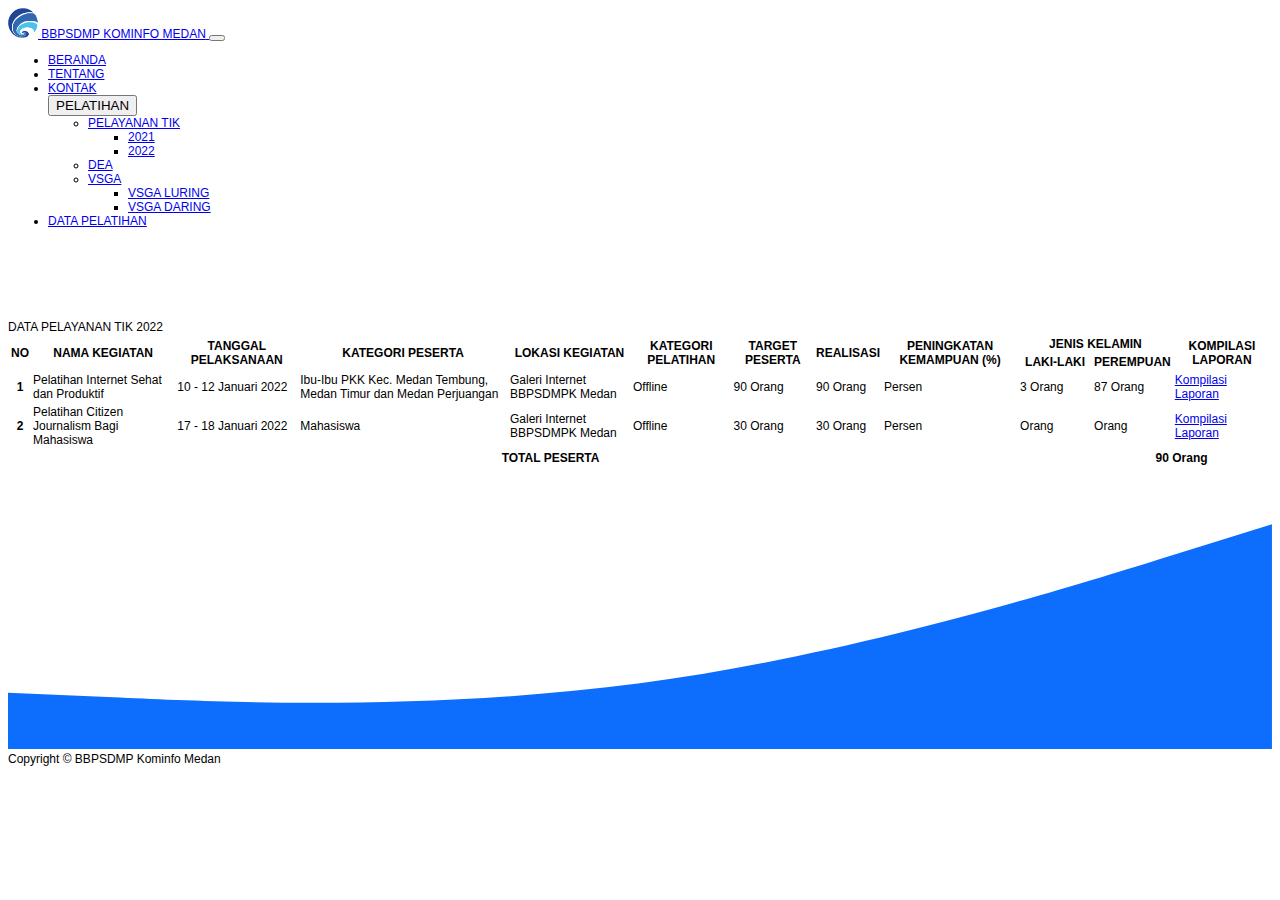
<file: peltik2022.html>
<!DOCTYPE html>
<html lang="en">
<head>
  <!-- Required meta tags -->
    <meta charset="utf-8">
    <meta name="viewport" content="width=device-width, initial-scale=1">

    <!-- Bootstrap CSS -->
    <link href="https://cdn.jsdelivr.net/npm/bootstrap@5.0.0-beta3/dist/css/bootstrap.min.css" rel="stylesheet" integrity="sha384-eOJMYsd53ii+scO/bJGFsiCZc+5NDVN2yr8+0RDqr0Ql0h+rP48ckxlpbzKgwra6" crossorigin="anonymous">

    <link rel="stylesheet" type="text/css" href="style.css">
    <link rel="icon" href="image/logo-kominfo.png">
    <title>BBPSDMPK Medan | PELAYANAN TIK 2022</title>
</head>
<body>

<style>
  body {
    font-family: 'Nunito Sans', sans-serif;
    font-size: 12px;
  }
</style>

<!-- Navbar -->
    <nav class="navbar navbar-expand-lg navbar-dark bg-primary fixed-top">
	  <div class="container">
	    <a class="navbar-brand" href="index">
	      <img src="image/logo-kominfo.png" alt="" width="30" height="30" class="d-inline-block align-text-top">
	      <span class="align-middle fs-6 fw-bold">BBPSDMP KOMINFO MEDAN</span>
	    </a>
	    <button class="navbar-toggler" type="button" data-bs-toggle="collapse" data-bs-target="#navbarSupportedContent" aria-controls="navbarSupportedContent" aria-expanded="false" aria-label="Toggle navigation">
      		<span class="navbar-toggler-icon"></span>
    	</button>
		<div class="collapse navbar-collapse" id="navbarSupportedContent">
	      <ul class="navbar-nav ms-5 align-middle fw-bold fs-6">
		      <li class="nav-item">
		        <a class="nav-link active" aria-current="page" href="index">BERANDA</a>
		      </li>
		      <li class="nav-item">
		        <a class="nav-link active" aria-current="page" id="about" href="index">TENTANG</a>
		      </li>
		      <li class="nav-item">
		        <a class="nav-link active" aria-current="page"  id="kontak" href="index">KONTAK</a>
		      </li>
	        <div class="dropdown">
	        	<button class="btn btn-primary fw-bold fs-6 dropdown-toggle" id="datapelatihan" data-bs-toggle="dropdown">
	        		PELATIHAN
	        	</button>
      		<ul class="dropdown-menu bg-primary" aria-labelledby="datapelatihan">
      		    <li class="dropdown-submenu">
              <a class="dropdown-item text-white dropdown-toggle" href="#">PELAYANAN TIK</a>
                <ul class="dropdown-menu">
                  <li><a class="dropdown-item text-white" href="pelayanantik">2021</a></li>
                  <li><a class="dropdown-item text-white" href="peltik2022">2022</a></li>
                </ul>
              </li>
              </li>
              <li><a class="dropdown-item text-white" href="dea" target="_blank">DEA</a></li>
              <li class="dropdown-submenu">
              <a class="dropdown-item text-white dropdown-toggle" href="#">VSGA</a>
                <ul class="dropdown-menu">
                  <li><a class="dropdown-item text-white" href="vsgaluring">VSGA LURING</a></li>
                  <li><a class="dropdown-item text-white" href="vsgadaring">VSGA DARING</a></li>
                </ul>
              </li>
          </ul>
          </div>
          <li class="nav-item">
              <a class="nav-link active" aria-current="page"  id="kontak" href="datapelatihan">DATA PELATIHAN</a>
          </li>
	      </ul>
      </div>
    </div>
  </nav>
<!-- END NAV -->

<!--TABLE ADMINISTRASI -->
<div class="container" style="padding-top:80px">
  <div class="table-responsive">
    <table class="table align-middle text-center table-sm table-bordered table-light table-hover">
      <div class="alert alert-danger fs-2 fw-bold text-dark">
        DATA PELAYANAN TIK 2022
      </div>
      <thead>
        <tr class="align-middle table-danger">
          <th rowspan="2">NO</th>
          <th rowspan="2">NAMA KEGIATAN</th>
          <th rowspan="2">TANGGAL PELAKSANAAN</th>
          <th rowspan="2">KATEGORI PESERTA</th>
          <th rowspan="2">LOKASI KEGIATAN</th>
          <th rowspan="2">KATEGORI PELATIHAN</th>
          <th rowspan="2">TARGET PESERTA</th>
          <th rowspan="2">REALISASI</th>
          <th rowspan="2">PENINGKATAN KEMAMPUAN (%)</th>
          <th colspan="2">JENIS KELAMIN</th>
          <th rowspan="2">KOMPILASI LAPORAN</th>
          <tr class="text-center align-middle table-danger">
            <th width="70px">LAKI-LAKI</th>
            <th width="30px">PEREMPUAN</th>
          </tr>
        </tr>
      </thead>
      <tbody>

      <!-- PELAYANAN TIK 2021 -->
      <tr>
          <th>1</th>
          <td class="align-middle text-start">Pelatihan Internet Sehat dan Produktif</td>
          <td class="text-center">10 - 12 Januari 2022</td>
          <td>Ibu-Ibu PKK Kec. Medan Tembung, Medan Timur dan Medan Perjuangan</td>
          <td class="text-center">Galeri Internet BBPSDMPK Medan</td>
          <td>Offline</td>
          <td>90 Orang</td>
          <td>90 Orang</td>
          <td> Persen</td>
          <td>3 Orang</td>
          <td>87 Orang</td>
          <td><a href="https://drive.google.com/drive/folders/1CBhf9y-1bJF2LZGFSU7-vzwfwVGp6cq_?usp=sharing">Kompilasi Laporan</a></td>
      </tr>

       <tr>
          <th>2</th>
          <td class="align-middle text-start">Pelatihan Citizen Journalism Bagi Mahasiswa</td>
          <td class="text-center">17 - 18 Januari 2022</td>
          <td>Mahasiswa</td>
          <td class="text-center">Galeri Internet BBPSDMPK Medan</td>
          <td>Offline</td>
          <td>30 Orang</td>
          <td>30 Orang</td>
          <td> Persen</td>
          <td> Orang</td>
          <td> Orang</td>
          <td><a href="https://drive.google.com/drive/folders/1r6ym7AMuyNVSN4xJRWt-sw_KHwuShR9t?usp=sharing">Kompilasi Laporan</a></td>
      </tr>

      <tr class="table-danger table-bordered">
          <th class="text-center" colspan="10">TOTAL PESERTA</th>
          <th class="text-center" colspan="2">90 Orang</th>
      </tr>

        <!-- END PELAYANAN TIK 2021 -->
      </tbody>
    </table>
</div>
<!--END TABLE ADMINISTRASI -->

<!-- Option 1: Bootstrap Bundle with Popper -->
<script src="https://cdn.jsdelivr.net/npm/bootstrap@5.0.0-beta3/dist/js/bootstrap.bundle.min.js" integrity="sha384-JEW9xMcG8R+pH31jmWH6WWP0WintQrMb4s7ZOdauHnUtxwoG2vI5DkLtS3qm9Ekf" crossorigin="anonymous"></script>
</div>
<svg xmlns="http://www.w3.org/2000/svg" viewBox="0 0 1440 320"><path fill="#0d6efd" fill-opacity="1" d="M0,256L120,261.3C240,267,480,277,720,245.3C960,213,1200,139,1320,101.3L1440,64L1440,320L1320,320C1200,320,960,320,720,320C480,320,240,320,120,320L0,320Z"></path></svg>
<footer class="bg-primary text-white text-center fw-bold pb-3">
  Copyright &copy BBPSDMP Kominfo Medan
</footer>

</body>
</html>
</file>
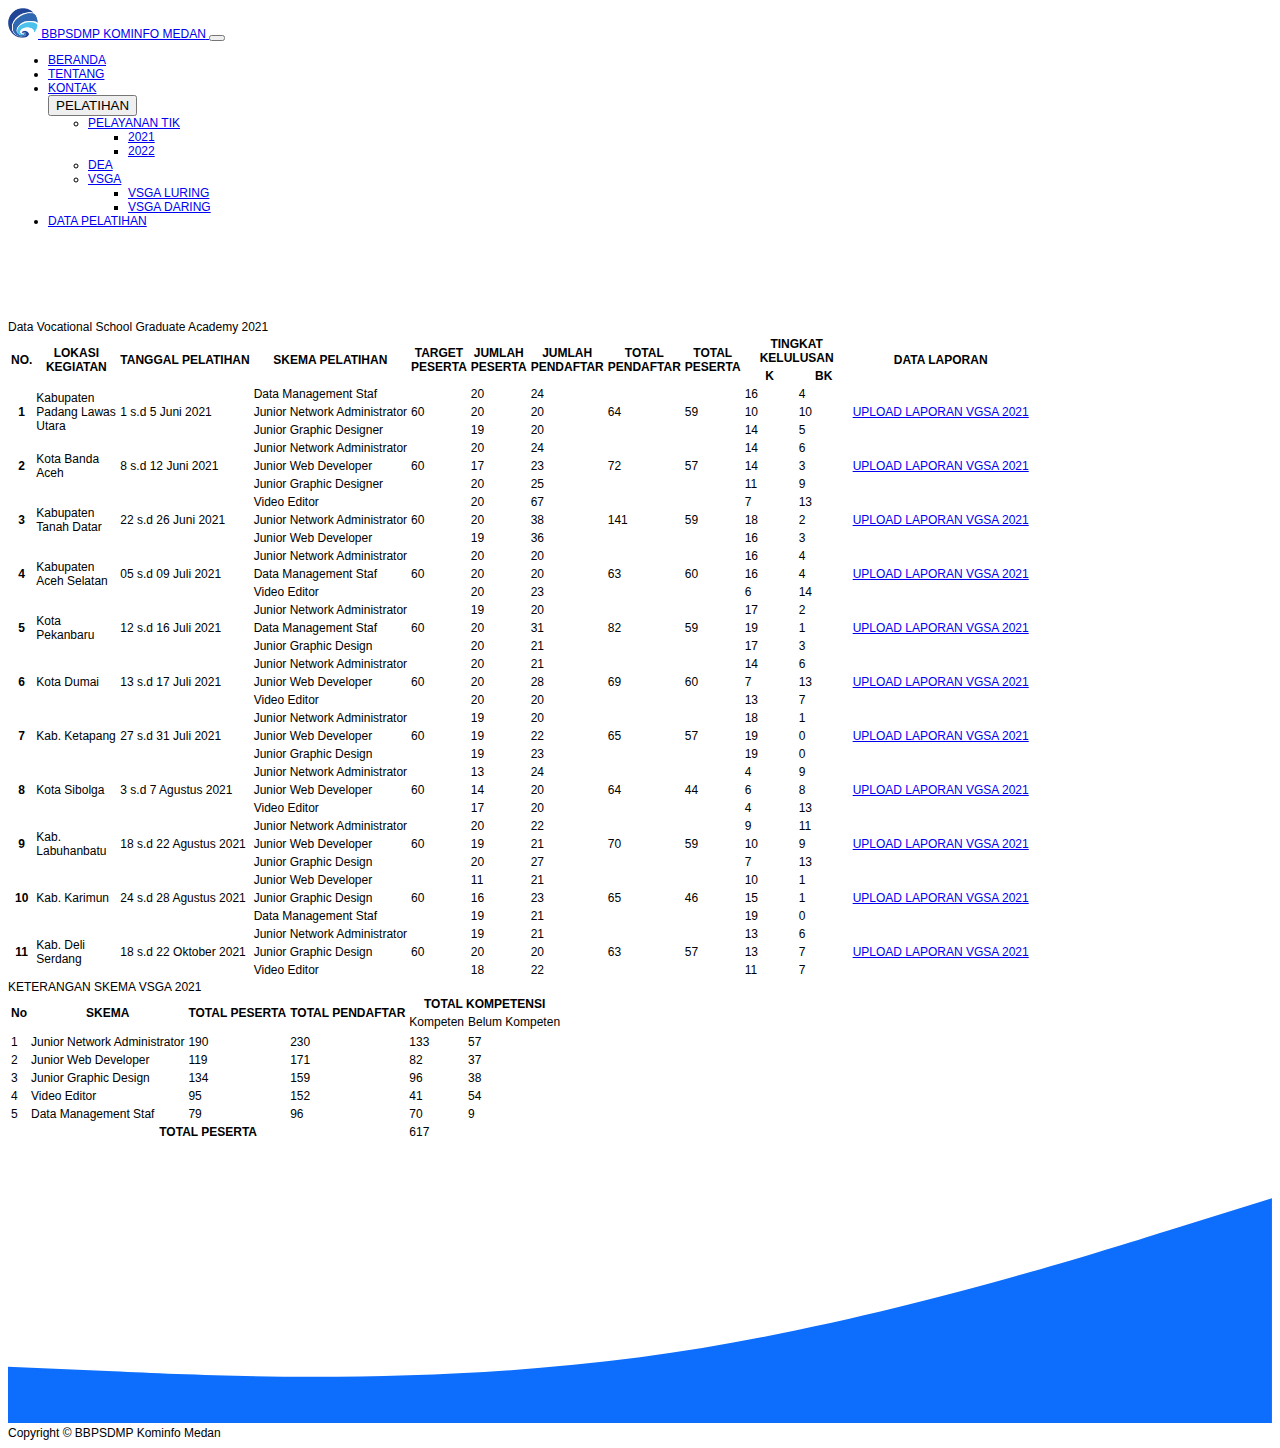
<file: vsgaluring.html>
<!DOCTYPE html>
<html lang="en">
<head>
  <!-- Required meta tags -->
    <meta charset="utf-8">
    <meta name="viewport" content="width=device-width, initial-scale=1">

    <!-- Bootstrap CSS -->
    <link href="https://cdn.jsdelivr.net/npm/bootstrap@5.0.0-beta3/dist/css/bootstrap.min.css" rel="stylesheet" integrity="sha384-eOJMYsd53ii+scO/bJGFsiCZc+5NDVN2yr8+0RDqr0Ql0h+rP48ckxlpbzKgwra6" crossorigin="anonymous">

    <link rel="stylesheet" type="text/css" href="style.css">
    <link rel="icon" href="image/logo-kominfo.png">
    <title>BBPSDMPK Medan | VSGA 2021</title>
</head>
<body>

  <style>
  body {
    font-family: 'Nunito Sans', sans-serif;
    font-size: 12px;
  }
  </style>
  <!-- Navbar -->
    <nav class="navbar navbar-expand-lg navbar-dark bg-primary fixed-top">
    <div class="container">
      <a class="navbar-brand" href="index">
        <img src="image/logo-kominfo.png" alt="" width="30" height="30" class="d-inline-block align-text-top">
        <span class="align-middle fs-6 fw-bold">BBPSDMP KOMINFO MEDAN</span>
      </a>
      <button class="navbar-toggler" type="button" data-bs-toggle="collapse" data-bs-target="#navbarSupportedContent" aria-controls="navbarSupportedContent" aria-expanded="false" aria-label="Toggle navigation">
          <span class="navbar-toggler-icon"></span>
      </button>
    <div class="collapse navbar-collapse" id="navbarSupportedContent">
        <ul class="navbar-nav ms-5 align-middle fw-bold fs-6">
          <li class="nav-item">
            <a class="nav-link active" aria-current="page" href="index">BERANDA</a>
          </li>
          <li class="nav-item">
            <a class="nav-link active" aria-current="page" id="about" href="index">TENTANG</a>
          </li>
          <li class="nav-item">
            <a class="nav-link active" aria-current="page"  id="kontak" href="index">KONTAK</a>
          </li>
          <div class="dropdown">
            <button class="btn btn-primary fw-bold fs-6 dropdown-toggle" id="datapelatihan" data-bs-toggle="dropdown">
              PELATIHAN
            </button>
          <ul class="dropdown-menu bg-primary" aria-labelledby="datapelatihan">
              <li class="dropdown-submenu">
              <a class="dropdown-item text-white dropdown-toggle" href="#">PELAYANAN TIK</a>
                <ul class="dropdown-menu">
                  <li><a class="dropdown-item text-white" href="pelayanantik">2021</a></li>
                  <li><a class="dropdown-item text-white" href="peltik2022">2022</a></li>
                </ul>
              </li>
              </li>
              <li><a class="dropdown-item text-white" href="dea" target="_blank">DEA</a></li>
              <li class="dropdown-submenu">
              <a class="dropdown-item text-white dropdown-toggle" href="#">VSGA</a>
                <ul class="dropdown-menu">
                  <li><a class="dropdown-item text-white" href="vsgaluring">VSGA LURING</a></li>
                  <li><a class="dropdown-item text-white" href="vsgadaring">VSGA DARING</a></li>
                </ul>
              </li>
          </ul>
          </div>
          <li class="nav-item">
              <a class="nav-link active" aria-current="page"  id="kontak" href="datapelatihan">DATA PELATIHAN</a>
          </li>
        </ul>
      </div>
    </div>
  </nav>
<!-- END NAV -->

<!--TABLE ADMINISTRASI -->
<div class="container" style="padding-top:80px">
  <div class="table-responsive">
  <table class="table align-middle table-sm table-bordered table-light table-hover">
      <div class="alert alert-primary fs-2 fw-bold text-dark">
        Data Vocational School Graduate Academy 2021
      </div>
      <thead>
        <tr class="align-middle text-center table-primary">
          <th rowspan="2">NO.</th>
          <th rowspan="2" width="80px">LOKASI KEGIATAN</th>
          <th rowspan="2">TANGGAL PELATIHAN</th>
          <th rowspan="2">SKEMA PELATIHAN</th>
          <th rowspan="2" width="50px">TARGET PESERTA</th>
          <th rowspan="2" width="50px">JUMLAH PESERTA</th>
          <th rowspan="2" width="50px">JUMLAH PENDAFTAR</th>
          <th rowspan="2" width="50px">TOTAL PENDAFTAR</th>
          <th rowspan="2" width="50px">TOTAL PESERTA</th>
          <th colspan="2" width="100px">TINGKAT KELULUSAN</th>
          <th rowspan="2">DATA LAPORAN</th>
          <tr class="text-center align-middle table-primary">
            <th width="50px">K</th>
            <th width="50px">BK</th>
          </tr>
        </tr>
      </thead>
      <tbody>

        <!-- Kab. Padang Lawas Utara -->
        <tr>
          <th class="text-center" rowspan="3">1</th>
          <td rowspan="3">Kabupaten Padang Lawas Utara</td>
          <td class="text-center" rowspan="3">1 s.d 5 Juni 2021</td>
          <td>Data Management Staf</td>
          <!-- TARGET PESERTA -->
          <td class="text-center" rowspan="3">60</td>
          <!-- JUMLAH PESERTA -->
          <td class="text-center">20</td>
          <!-- JUMLAH PENDAFTAR -->
          <td class="text-center">24</td>
          <!-- TOTAL PENDAFTAR -->
          <td class="text-center" rowspan="3">64</td>
          <!-- TOTAL PESERTA -->
          <td class="text-center" rowspan="3">59</td>
          <!-- TINGKAT KELULUSAN KOMPETEN --> 
          <td class="text-center">16</td>
          <!-- TINGKAT KELULUSAN BELUM KOMPETEN -->
          <td class="text-center">4</td>
          <td class="text-center" rowspan="3"><a href="https://drive.google.com/drive/folders/1AlZ3BV4NwPQvteu0pPNGgu_1-mx9kaiB?usp=sharing">UPLOAD LAPORAN VGSA 2021</a></td>
        </tr>
        <tr>
          <td> Junior Network Administrator</td>
          <!-- JUMLAH PESERTA -->
          <td class="text-center">20</td>
          <!-- TOTAL PENDAFTAR -->
          <td class="text-center">20</td>
          <!-- TINGKAT KELULUSAN KOMPETEN -->
          <td class="text-center">10</td>
          <!-- TINGKAT KELULUSAN BELUM KOMPETEN -->
          <td class="text-center">10</td>
        </tr>
        <tr>
          <td> Junior Graphic Designer</td>
          <!-- JUMLAH PESERTA -->
          <td class="text-center">19</td>
          <!-- TOTAL PENDAFTAR -->
          <td class="text-center">20</td>
          <!-- TINGKAT KELULUSAN KOMPETEN -->
          <td class="text-center">14</td>
          <!-- TINGKAT KELULUSAN BELUM KOMPETEN -->
          <td class="text-center">5</td>
        </tr>
        <!-- END PALUTA -->

        <!-- Kota Banda Aceh -->
        <tr>
          <th class="text-center" rowspan="3">2</th>
          <td rowspan="3">Kota Banda Aceh</td>
          <td class="text-center" rowspan="3">8 s.d 12 Juni 2021</td>
          <td>Junior Network Administrator</td>
          <!-- TARGET PESERTA -->
          <td class="text-center" rowspan="3">60</td>
          <!-- JUMLAH PESERTA -->
          <td class="text-center">20</td>
          <!-- JUMLAH PENDAFTAR -->
          <td class="text-center">24</td>
          <!-- TOTAL PENDAFTAR -->
          <td class="text-center" rowspan="3">72</td>
          <!-- TOTAL PESERTA -->
          <td class="text-center" rowspan="3">57</td>
          <!-- TINGKAT KELULUSAN KOMPETEN --> 
          <td class="text-center">14</td>
          <!-- TINGKAT KELULUSAN BELUM KOMPETEN -->
          <td class="text-center">6</td>
          <td class="text-center" rowspan="3"><a href="https://drive.google.com/drive/folders/13sJHccBSpP9wfKzwvJHg4pWyLTy07cb2?usp=sharing">UPLOAD LAPORAN VGSA 2021</a></td>
        </tr>
        <tr>
          <td>Junior Web Developer</td>
          <!-- JUMLAH PESERTA -->
          <td class="text-center">17</td>
          <!-- TOTAL PENDAFTAR -->
          <td class="text-center">23</td>
          <!-- TINGKAT KELULUSAN KOMPETEN -->
          <td class="text-center">14</td>
          <!-- TINGKAT KELULUSAN BELUM KOMPETEN -->
          <td class="text-center">3</td>
        </tr>
        <tr>
          <td> Junior Graphic Designer</td>
          <!-- JUMLAH PESERTA -->
          <td class="text-center">20</td>
          <!-- TOTAL PENDAFTAR -->
          <td class="text-center">25</td>
          <!-- TINGKAT KELULUSAN KOMPETEN -->
          <td class="text-center">11</td>
          <!-- TINGKAT KELULUSAN BELUM KOMPETEN -->
          <td class="text-center">9</td>
        </tr>
        <!-- END Banda Aceh -->

        <!-- Kab. Tanah Datar -->
        <tr>
          <th class="text-center" rowspan="3">3</th>
          <td rowspan="3">Kabupaten Tanah Datar</td>
          <td class="text-center" rowspan="3"> 22 s.d 26 Juni 2021</td>
          <td>Video Editor</td>
          <!-- TARGET PESERTA -->
          <td class="text-center" rowspan="3">60</td>
          <!-- JUMLAH PESERTA -->
          <td class="text-center">20</td>
          <!-- JUMLAH PENDAFTAR -->
          <td class="text-center">67</td>
          <!-- TOTAL PENDAFTAR -->
          <td class="text-center" rowspan="3">141</td>
          <!-- TOTAL PESERTA -->
          <td class="text-center" rowspan="3">59</td>
          <!-- TINGKAT KELULUSAN KOMPETEN --> 
          <td class="text-center">7</td>
          <!-- TINGKAT KELULUSAN BELUM KOMPETEN -->
          <td class="text-center">13</td>
          <td class="text-center" rowspan="3"><a href="https://drive.google.com/drive/folders/1xoCD83YOJKPfxo4ZFOm-h_d76HjCpcx5?usp=sharing">UPLOAD LAPORAN VGSA 2021</a></td>
        </tr>
        <tr>
          <td> Junior Network Administrator</td>
          <!-- JUMLAH PESERTA -->
          <td class="text-center">20</td>
          <!-- TOTAL PENDAFTAR -->
          <td class="text-center">38</td>
          <!-- TINGKAT KELULUSAN KOMPETEN -->
          <td class="text-center">18</td>
          <!-- TINGKAT KELULUSAN BELUM KOMPETEN -->
          <td class="text-center">2</td>
        </tr>
        <tr>
          <td> Junior Web Developer</td>
          <!-- JUMLAH PESERTA -->
          <td class="text-center">19</td>
          <!-- TOTAL PENDAFTAR -->
          <td class="text-center">36</td>
          <!-- TINGKAT KELULUSAN KOMPETEN -->
          <td class="text-center">16</td>
          <!-- TINGKAT KELULUSAN BELUM KOMPETEN -->
          <td class="text-center">3</td>
        </tr>
        <!-- END TANAH DATAR -->

        <!-- Kab. Aceh Selatan -->
        <tr>
          <th class="text-center" rowspan="3">4</th>
          <td rowspan="3">Kabupaten Aceh Selatan</td>
          <td class="text-center" rowspan="3">05 s.d 09 Juli 2021</td>
          <td>Junior Network Administrator</td>
          <!-- TARGET PESERTA -->
          <td class="text-center" rowspan="3">60</td>
          <!-- JUMLAH PESERTA -->
          <td class="text-center">20</td>
          <!-- JUMLAH PENDAFTAR -->
          <td class="text-center">20</td>
          <!-- TOTAL PENDAFTAR -->
          <td class="text-center" rowspan="3">63</td>
          <!-- TOTAL PESERTA -->
          <td class="text-center" rowspan="3">60</td>
          <!-- TINGKAT KELULUSAN KOMPETEN --> 
          <td class="text-center">16</td>
          <!-- TINGKAT KELULUSAN BELUM KOMPETEN -->
          <td class="text-center">4</td>
          <td class="text-center" rowspan="3"><a href="https://drive.google.com/drive/folders/1aaVC372MT0kFRHk03kKqvN37POeQv7i1?usp=sharing">UPLOAD LAPORAN VGSA 2021</a></td>
        </tr>
        <tr>
          <td> Data Management Staf</td>
          <!-- JUMLAH PESERTA -->
          <td class="text-center">20</td>
          <!-- TOTAL PENDAFTAR -->
          <td class="text-center">20</td>
          <!-- TINGKAT KELULUSAN KOMPETEN -->
          <td class="text-center">16</td>
          <!-- TINGKAT KELULUSAN BELUM KOMPETEN -->
          <td class="text-center">4</td>
        </tr>
        <tr>
          <td> Video Editor</td>
          <!-- JUMLAH PESERTA -->
          <td class="text-center">20</td>
          <!-- TOTAL PENDAFTAR -->
          <td class="text-center">23</td>
          <!-- TINGKAT KELULUSAN KOMPETEN -->
          <td class="text-center">6</td>
          <!-- TINGKAT KELULUSAN BELUM KOMPETEN -->
          <td class="text-center">14</td>
        </tr>
        <!-- END ACEH SELATAN -->

        <!-- KOTA PEKANBARU -->
        <tr>
          <th class="text-center" rowspan="3">5</th>
          <td rowspan="3">Kota Pekanbaru</td>
          <td class="text-center" rowspan="3">12 s.d 16 Juli 2021</td>
          <td>Junior Network Administrator</td>
          <!-- TARGET PESERTA -->
          <td class="text-center" rowspan="3">60</td>
          <!-- JUMLAH PESERTA -->
          <td class="text-center">19</td>
          <!-- JUMLAH PENDAFTAR -->
          <td class="text-center">20</td>
          <!-- TOTAL PENDAFTAR -->
          <td class="text-center" rowspan="3">82</td>
           <!-- TOTAL PESERTA -->
          <td class="text-center" rowspan="3">59</td>
          <!-- TINGKAT KELULUSAN KOMPETEN --> 
          <td class="text-center">17</td>
          <!-- TINGKAT KELULUSAN BELUM KOMPETEN -->
          <td class="text-center">2</td>
          <td class="text-center" rowspan="3"><a href="https://drive.google.com/drive/folders/1qw4JKWVLoon1TESTIHr2qGCBSXJnekw5?usp=sharing">UPLOAD LAPORAN VGSA 2021</a></td>
        </tr>
        <tr>
          <td> Data Management Staf</td>
          <!-- JUMLAH PESERTA -->
          <td class="text-center">20</td>
          <!-- TOTAL PENDAFTAR -->
          <td class="text-center">31</td>
          <!-- TINGKAT KELULUSAN KOMPETEN -->
          <td class="text-center">19</td>
          <!-- TINGKAT KELULUSAN BELUM KOMPETEN -->
          <td class="text-center">1</td>
        </tr>
        <tr>
          <td> Junior Graphic Design</td>
          <!-- JUMLAH PESERTA -->
          <td class="text-center">20</td>
          <!-- TOTAL PENDAFTAR -->
          <td class="text-center">21</td>
          <!-- TINGKAT KELULUSAN KOMPETEN -->
          <td class="text-center">17</td>
          <!-- TINGKAT KELULUSAN BELUM KOMPETEN -->
          <td class="text-center">3</td>
        </tr>
        <!-- END PEKANBARU -->

        <!-- KOTA DUMAI -->
        <tr>
          <th class="text-center" rowspan="3">6</th>
          <td rowspan="3">Kota Dumai</td>
          <td class="text-center" rowspan="3">13 s.d 17 Juli 2021</td>
          <td>Junior Network Administrator</td>
          <!-- TARGET PESERTA -->
          <td class="text-center" rowspan="3">60</td>
          <!-- JUMLAH PESERTA -->
          <td class="text-center">20</td>
          <!-- JUMLAH PENDAFTAR -->
          <td class="text-center">21</td>
          <!-- TOTAL PENDAFTAR -->
          <td class="text-center" rowspan="3">69</td>
          <!-- TOTAL PESERTA -->
          <td class="text-center" rowspan="3">60</td>
          <!-- TINGKAT KELULUSAN KOMPETEN --> 
          <td class="text-center">14</td>
          <!-- TINGKAT KELULUSAN BELUM KOMPETEN -->
          <td class="text-center">6</td>
          <td class="text-center" rowspan="3"><a href="https://drive.google.com/drive/folders/18yLCfqLf1cSa_JGzKMBKp81h-8vTYjor?usp=sharing">UPLOAD LAPORAN VGSA 2021</a></td>
        </tr>
        <tr>
          <td> Junior Web Developer</td>
          <!-- JUMLAH PESERTA -->
          <td class="text-center">20</td>
          <!-- TOTAL PENDAFTAR -->
          <td class="text-center">28</td>
          <!-- TINGKAT KELULUSAN KOMPETEN -->
          <td class="text-center">7</td>
          <!-- TINGKAT KELULUSAN BELUM KOMPETEN -->
          <td class="text-center">13</td>
        </tr>
        <tr>
          <td> Video Editor</td>
          <!-- JUMLAH PESERTA -->
          <td class="text-center">20</td>
          <!-- TOTAL PENDAFTAR -->
          <td class="text-center">20</td>
          <!-- TINGKAT KELULUSAN KOMPETEN -->
          <td class="text-center">13</td>
          <!-- TINGKAT KELULUSAN BELUM KOMPETEN -->
          <td class="text-center">7</td>
        </tr>
        <!-- END DUMAI -->

        <!-- KAB. KETAPANG -->
        <tr>
          <th class="text-center" rowspan="3">7</th>
          <td rowspan="3">Kab. Ketapang</td>
          <td class="text-center" rowspan="3">27 s.d 31 Juli 2021</td>
          <td>Junior Network Administrator</td>
          <!-- TARGET PESERTA -->
          <td class="text-center" rowspan="3">60</td>
          <!-- JUMLAH PESERTA -->
          <td class="text-center">19</td>
          <!-- JUMLAH PENDAFTAR -->
          <td class="text-center">20</td>
          <!-- TOTAL PENDAFTAR -->
          <td class="text-center" rowspan="3">65</td>
          <!-- TOTAL PESERTA -->
          <td class="text-center" rowspan="3">57</td>
          <!-- TINGKAT KELULUSAN KOMPETEN --> 
          <td class="text-center">18</td>
          <!-- TINGKAT KELULUSAN BELUM KOMPETEN -->
          <td class="text-center">1</td>
          <td class="text-center" rowspan="3"><a href="https://drive.google.com/drive/folders/1_IIm841rrjfB02XMI3NG_hrzrJurLS_N?usp=sharing">UPLOAD LAPORAN VGSA 2021</a></td>
        </tr>
        <tr>
          <td> Junior Web Developer</td>
          <!-- JUMLAH PESERTA -->
          <td class="text-center">19</td>
          <!-- TOTAL PENDAFTAR -->
          <td class="text-center">22</td>
          <!-- TINGKAT KELULUSAN KOMPETEN -->
          <td class="text-center">19</td>
          <!-- TINGKAT KELULUSAN BELUM KOMPETEN -->
          <td class="text-center">0</td>
        </tr>
        <tr>
          <td> Junior Graphic Design</td>
          <!-- JUMLAH PESERTA -->
          <td class="text-center">19</td>
          <!-- TOTAL PENDAFTAR -->
          <td class="text-center">23</td>
          <!-- TINGKAT KELULUSAN KOMPETEN -->
          <td class="text-center">19</td>
          <!-- TINGKAT KELULUSAN BELUM KOMPETEN -->
          <td class="text-center">0</td>
        </tr>
        <!-- END KETAPANG -->

        <!-- KOTA SIBOLGA -->
        <tr>
          <th class="text-center" rowspan="3">8</th>
          <td rowspan="3">Kota Sibolga</td>
          <td class="text-center" rowspan="3">3 s.d 7 Agustus 2021</td>
          <td>Junior Network Administrator</td>
          <!-- TARGET PESERTA -->
          <td class="text-center" rowspan="3">60</td>
          <!-- JUMLAH PESERTA -->
          <td class="text-center">13</td>
          <!-- JUMLAH PENDAFTAR -->
          <td class="text-center">24</td>
          <!-- TOTAL PENDAFTAR -->
          <td class="text-center" rowspan="3">64</td>
          <!-- TOTAL PESERTA -->
          <td class="text-center" rowspan="3">44</td>
          <!-- TINGKAT KELULUSAN KOMPETEN --> 
          <td class="text-center">4</td>
          <!-- TINGKAT KELULUSAN BELUM KOMPETEN -->
          <td class="text-center">9</td>
          <td class="text-center" rowspan="3"><a href="https://drive.google.com/drive/folders/1LfzrBBfp_njq78EvRwbWddyMFXU7Q657?usp=sharing">UPLOAD LAPORAN VGSA 2021</a></td>
        </tr>
        <tr>
          <td> Junior Web Developer</td>
          <!-- JUMLAH PESERTA -->
          <td class="text-center">14</td>
          <!-- TOTAL PENDAFTAR -->
          <td class="text-center">20</td>
          <!-- TINGKAT KELULUSAN KOMPETEN -->
          <td class="text-center">6</td>
          <!-- TINGKAT KELULUSAN BELUM KOMPETEN -->
          <td class="text-center">8</td>
        </tr>
        <tr>
          <td> Video Editor</td>
          <!-- JUMLAH PESERTA -->
          <td class="text-center">17</td>
          <!-- TOTAL PENDAFTAR -->
          <td class="text-center">20</td>
          <!-- TINGKAT KELULUSAN KOMPETEN -->
          <td class="text-center">4</td>
          <!-- TINGKAT KELULUSAN BELUM KOMPETEN -->
          <td class="text-center">13</td>
        </tr>
        <!-- END SIBOLGA -->

        <!-- KOTA RANTAUPRAPAT -->
        <tr>
          <th class="text-center" rowspan="3">9</th>
          <td rowspan="3">Kab. Labuhanbatu</td>
          <td class="text-center" rowspan="3">18 s.d 22 Agustus 2021</td>
          <td>Junior Network Administrator</td>
          <!-- TARGET PESERTA -->
          <td class="text-center" rowspan="3">60</td>
          <!-- JUMLAH PESERTA -->
          <td class="text-center">20</td>
          <!-- JUMLAH PENDAFTAR -->
          <td class="text-center">22</td>
          <!-- TOTAL PENDAFTAR -->
          <td class="text-center" rowspan="3">70</td>
          <!-- TOTAL PESERTA -->
          <td class="text-center" rowspan="3">59</td>
          <!-- TINGKAT KELULUSAN KOMPETEN --> 
          <td class="text-center">9</td>
          <!-- TINGKAT KELULUSAN BELUM KOMPETEN -->
          <td class="text-center">11</td>
          <td class="text-center" rowspan="3"><a href="https://drive.google.com/drive/folders/1Ji0-HmwO83-glOE26YMhd8R_o3LDJJG7?usp=sharing">UPLOAD LAPORAN VGSA 2021</a></td>
        </tr>
        <tr>
          <td> Junior Web Developer</td>
          <!-- JUMLAH PESERTA -->
          <td class="text-center">19</td>
          <!-- TOTAL PENDAFTAR -->
          <td class="text-center">21</td>
          <!-- TINGKAT KELULUSAN KOMPETEN -->
          <td class="text-center">10</td>
          <!-- TINGKAT KELULUSAN BELUM KOMPETEN -->
          <td class="text-center">9</td>
        </tr>
        <tr>
          <td> Junior Graphic Design</td>
          <!-- JUMLAH PESERTA -->
          <td class="text-center">20</td>
          <!-- TOTAL PENDAFTAR -->
          <td class="text-center">27</td>
          <!-- TINGKAT KELULUSAN KOMPETEN -->
          <td class="text-center">7</td>
          <!-- TINGKAT KELULUSAN BELUM KOMPETEN -->
          <td class="text-center">13</td>
        </tr>
        <!-- END RANTAUPRAPAT -->

        <!-- KAB. KARIMUN -->
        <tr>
          <th class="text-center" rowspan="3">10</th>
          <td rowspan="3">Kab. Karimun</td>
          <td class="text-center" rowspan="3">24 s.d 28 Agustus 2021</td>
          <td>Junior Web Developer</td>
          <!-- TARGET PESERTA -->
          <td class="text-center" rowspan="3">60</td>
          <!-- JUMLAH PESERTA -->
          <td class="text-center">11</td>
          <!-- JUMLAH PENDAFTAR -->
          <td class="text-center">21</td>
          <!-- TOTAL PENDAFTAR -->
          <td class="text-center" rowspan="3">65</td>
          <!-- TOTAL PESERTA -->
          <td class="text-center" rowspan="3">46</td>
          <!-- TINGKAT KELULUSAN KOMPETEN --> 
          <td class="text-center">10</td>
          <!-- TINGKAT KELULUSAN BELUM KOMPETEN -->
          <td class="text-center">1</td>
          <td class="text-center" rowspan="3"><a href="https://drive.google.com/drive/folders/1LfzrBBfp_njq78EvRwbWddyMFXU7Q657?usp=sharing">UPLOAD LAPORAN VGSA 2021</a></td>
        </tr>
        <tr>
          <td> Junior Graphic Design</td>
          <!-- JUMLAH PESERTA -->
          <td class="text-center">16</td>
          <!-- TOTAL PENDAFTAR -->
          <td class="text-center">23</td>
          <!-- TINGKAT KELULUSAN KOMPETEN -->
          <td class="text-center">15</td>
          <!-- TINGKAT KELULUSAN BELUM KOMPETEN -->
          <td class="text-center">1</td>
        </tr>
        <tr>
          <td> Data Management Staf</td>
          <!-- JUMLAH PESERTA -->
          <td class="text-center">19</td>
          <!-- TOTAL PENDAFTAR -->
          <td class="text-center">21</td>
          <!-- TINGKAT KELULUSAN KOMPETEN -->
          <td class="text-center">19</td>
          <!-- TINGKAT KELULUSAN BELUM KOMPETEN -->
          <td class="text-center">0</td>
        </tr>
        <!-- END KARIMUN -->

        <!-- KAB. DELI SERDANG -->
        <tr>
          <th class="text-center" rowspan="3">11</th>
          <td rowspan="3">Kab. Deli Serdang</td>
          <td class="text-center" rowspan="3">18 s.d 22 Oktober 2021</td>
          <td>Junior Network Administrator</td>
          <!-- TARGET PESERTA -->
          <td class="text-center" rowspan="3">60</td>
          <!-- JUMLAH PESERTA -->
          <td class="text-center">19</td>
          <!-- JUMLAH PENDAFTAR -->
          <td class="text-center">21</td>
          <!-- TOTAL PENDAFTAR -->
          <td class="text-center" rowspan="3">63</td>
          <!-- TOTAL PESERTA -->
          <td class="text-center" rowspan="3">57</td>
          <!-- TINGKAT KELULUSAN KOMPETEN --> 
          <td class="text-center">13</td>
          <!-- TINGKAT KELULUSAN BELUM KOMPETEN -->
          <td class="text-center">6</td>
          <td class="text-center" rowspan="3"><a href="https://drive.google.com/drive/folders/1LfzrBBfp_njq78EvRwbWddyMFXU7Q657?usp=sharing">UPLOAD LAPORAN VGSA 2021</a></td>
        </tr>
        <tr>
          <td> Junior Graphic Design</td>
          <!-- JUMLAH PESERTA -->
          <td class="text-center">20</td>
          <!-- TOTAL PENDAFTAR -->
          <td class="text-center">20</td>
          <!-- TINGKAT KELULUSAN KOMPETEN -->
          <td class="text-center">13</td>
          <!-- TINGKAT KELULUSAN BELUM KOMPETEN -->
          <td class="text-center">7</td>
        </tr>
        <tr>
          <td> Video Editor</td>
          <!-- JUMLAH PESERTA -->
          <td class="text-center">18</td>
          <!-- TOTAL PENDAFTAR -->
          <td class="text-center">22</td>
          <!-- TINGKAT KELULUSAN KOMPETEN -->
          <td class="text-center">11</td>
          <!-- TINGKAT KELULUSAN BELUM KOMPETEN -->
          <td class="text-center">7</td>
        </tr>
        <!-- END DELI SERDANG -->
      </tbody>
    </table>

    <table class="table align-middle fs-6 table-success table-hover table-light table-bordered">
      <div class="alert alert-success fs-4 fw-bold text-dark">
        KETERANGAN SKEMA VSGA 2021
      </div>

      <thead>
      <tr class="align-middle text-center">
        <th rowspan="2">No</th>
        <th rowspan="2">SKEMA</th>
        <th rowspan="2">TOTAL PESERTA</th>
        <th rowspan="2">TOTAL PENDAFTAR</th>
        <th colspan="2">TOTAL KOMPETENSI</th>
        <tr class="text-center">
          <td>Kompeten</td>
          <td>Belum Kompeten</td>
        </tr>
      </tr>
      </thead>

      <tbody>
      <tr>
        <tr>
        <td class="text-center">1</td>
        <td>Junior Network Administrator</td>
        <td class="text-center">190</td>
        <td class="text-center">230</td>
        <td class="text-center">133</td>
        <td class="text-center">57</td>
        </tr>

        <tr>
        <td class="text-center">2</td>
        <td>Junior Web Developer</td>
        <td class="text-center">119</td>
        <td class="text-center">171</td>
        <td class="text-center">82</td>
        <td class="text-center">37</td>
        </tr>

        <tr>
        <td class="text-center">3</td>
        <td>Junior Graphic Design</td>
        <td class="text-center">134</td>
        <td class="text-center">159</td>
        <td class="text-center">96</td>
        <td class="text-center">38</td>
        </tr>
        
        <tr>
          <td class="text-center">4</td>
          <td>Video Editor</td>
          <td class="text-center">95</td>
          <td class="text-center">152</td>
          <td class="text-center">41</td>
          <td class="text-center">54</td>
        </tr>

        <tr>
          <td class="text-center">5</td>       
          <td>Data Management Staf</td>
          <td class="text-center">79</td>
          <td class="text-center">96</td>
          <td class="text-center">70</td>
          <td class="text-center">9</td>
        </tr>

        <tr>
          <th colspan="4" class="text-center bg-primary text-white font-weight-bold">TOTAL PESERTA</th>
          <td colspan="2" class="text-center bg-primary text-white font-weight-bold">617</td>
        </tr>
      </tr>
      </tbody>
    </table>
</div>
<!--END TABLE ADMINISTRASI -->

<!-- Option 1: Bootstrap Bundle with Popper -->
<script src="https://cdn.jsdelivr.net/npm/bootstrap@5.0.0-beta3/dist/js/bootstrap.bundle.min.js" integrity="sha384-JEW9xMcG8R+pH31jmWH6WWP0WintQrMb4s7ZOdauHnUtxwoG2vI5DkLtS3qm9Ekf" crossorigin="anonymous"></script>
</div>
<svg xmlns="http://www.w3.org/2000/svg" viewBox="0 0 1440 320"><path fill="#0d6efd" fill-opacity="1" d="M0,256L120,261.3C240,267,480,277,720,245.3C960,213,1200,139,1320,101.3L1440,64L1440,320L1320,320C1200,320,960,320,720,320C480,320,240,320,120,320L0,320Z"></path></svg>
<footer class="bg-primary text-white text-center fw-bold pb-3">
  Copyright &copy BBPSDMP Kominfo Medan
</footer>

</body>
</html>
</file>
<file: style.css>
#footer{
    background-color:#fff;
    text-align: right;
    color: black;
}
.baris1{
  padding-top: 5%;
  padding-bottom: 5%;
}

.baris2{
  padding-bottom: 5%;
  background-color: #1E90FF;
}
.baris3{
  padding-bottom: 5%;
  background-color: #1E90FF;
}


.baris1, .baris2, .baris3 > div {
  text-align: center;
  display: center;
}


.row::after {
  content: "";
  clear: both;
  padding: 0px;
}

.col-1 {width: 5%;}
.col-2 {width: 22.5%;}
.col-3 {width: 5%;}

.col-4 {width: 22.5%;}
.col-5 {width: 7%;}
.col-6 {width: 7%;}
.col-7 {width: 7.25%;}

.kolom{
  padding-top: 10%;
  padding-bottom: 10%;
  padding-left: 5%;
  padding-right: 5%;
}
.col-8 {width: 50%;}
.col-9 {width: 50%;}

.contact-card{
  padding-top: 5%;
  padding-bottom: 5%;
  padding-left: 5%;
  padding-right: 5%;
  background-color:   #191970;
}

.dropdown-submenu{
    position: relative;
}
.dropdown-submenu a::after{
    transform: rotate(-90deg);
    position: absolute;
    right: 3px;
    top: 40%;
}
.dropdown-submenu:hover .dropdown-menu, .dropdown-submenu:focus .dropdown-menu{
    display: flex;
    flex-direction: column;
    position: absolute !important;
    margin-top: -33px;
    left: 100%;
    background: #1B6DF3;
}
@media (max-width: 992px) {
    .dropdown-menu{
        width: 50%;
    }
    .dropdown-menu .dropdown-submenu{
        width: auto;
    }
}
</file>
